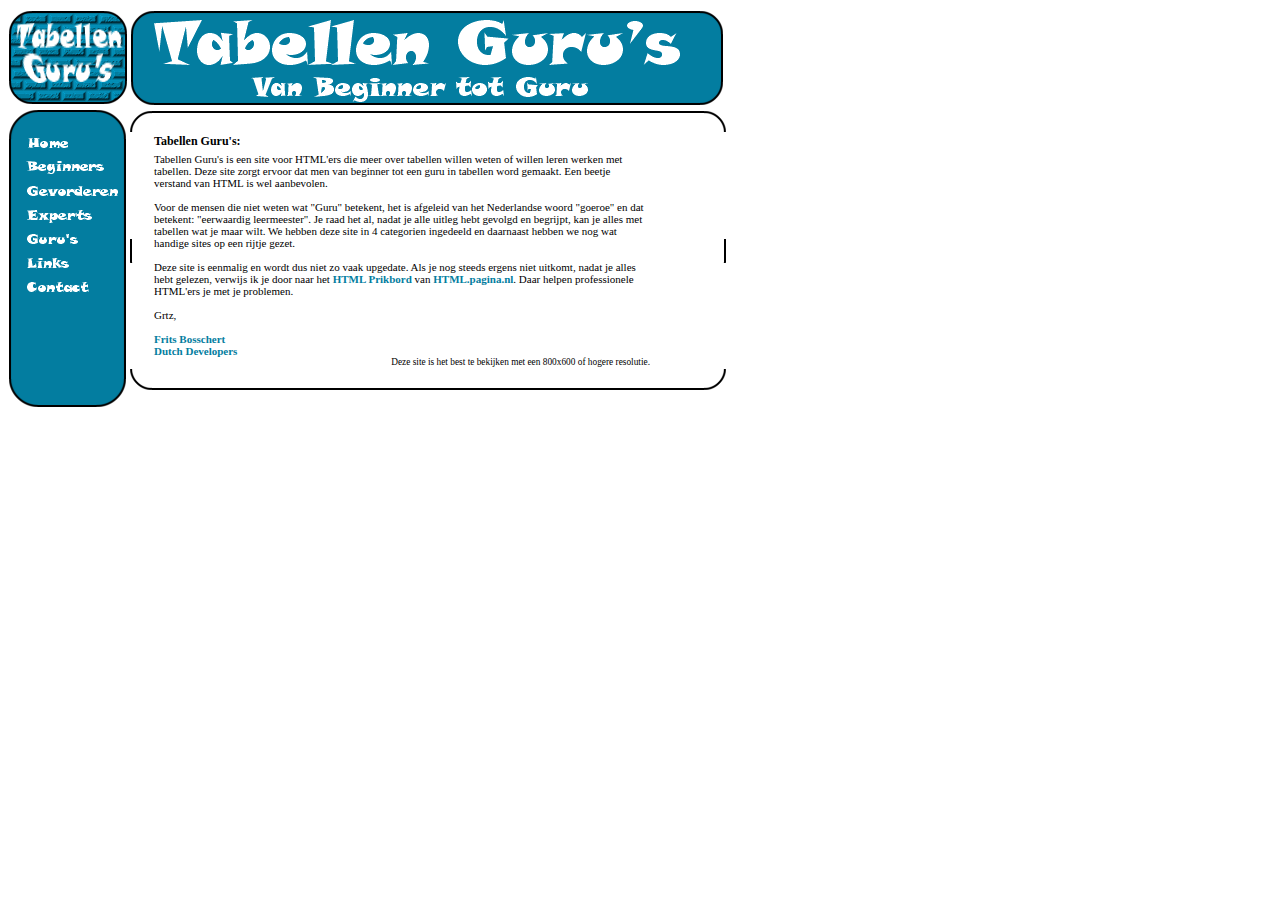
<file: index.html>
<html>
<head>
<title>Tabellen Guru's</title>
<link rel="stylesheet" href="tabel.css" type="text/css">
<SCRIPT LANGUAGE="JavaScript" TYPE="text/javascript">
<!-- // verberg voor oudere browsers

// eerst even controleren of de browser aan ons script aan kan

naamBrowser   = navigator.appName;
versieBrowser = parseInt(navigator.appVersion);

if ((naamBrowser == "Netscape" && versieBrowser >= 3) || (naamBrowser == "Microsoft Internet Explorer" && versieBrowser >=4))
   { gekeurdeBrowser = "yes";
   }
else
   { gekeurdeBrowser = "no";
   }
if (gekeurdeBrowser == "yes")
   {
  }
   {
     // de plaatjes pre-laden
     afbeelding01Uit = new Image();
     afbeelding01Uit.src = "home.gif";
     afbeelding01Aan = new Image();
     afbeelding01Aan.src = "home2.gif";
  }
   {
     // de plaatjes pre-laden
     afbeelding02Uit = new Image();
     afbeelding02Uit.src = "begin.gif";
     afbeelding02Aan = new Image();
     afbeelding02Aan.src = "begin2.gif";
  }
   {
     // de plaatjes pre-laden
     afbeelding03Uit = new Image();
     afbeelding03Uit.src = "gevord.gif";
     afbeelding03Aan = new Image();
     afbeelding03Aan.src = "gevord2.gif";
  }
   {
     // de plaatjes pre-laden
     afbeelding04Uit = new Image();
     afbeelding04Uit.src = "experts.gif";
     afbeelding04Aan = new Image();
     afbeelding04Aan.src = "experts2.gif";
  }
   {
     // de plaatjes pre-laden
     afbeelding05Uit = new Image();
     afbeelding05Uit.src = "guru.gif";
     afbeelding05Aan = new Image();
     afbeelding05Aan.src = "guru2.gif";
  }
   {
     // de plaatjes pre-laden
     afbeelding06Uit = new Image();
     afbeelding06Uit.src = "links.gif";
     afbeelding06Aan = new Image();
     afbeelding06Aan.src = "links2.gif";

   }
   {
     // de plaatjes pre-laden
     afbeelding07Uit = new Image();
     afbeelding07Uit.src = "contact.gif";
     afbeelding07Aan = new Image();
     afbeelding07Aan.src = "contact2.gif";

   }
// de daadwerkelijke functies
function afbeeldingAan(Naam)
  { if (gekeurdeBrowser == "yes")
       { tekstAanNaam = eval(Naam + "Aan.src");
         document.images[Naam].src = tekstAanNaam;
       }
  }

function afbeeldingUit(Naam)
  { if (gekeurdeBrowser == "yes")
       { tekstUitNaam = eval(Naam + "Uit.src");
         document.images[Naam].src = tekstUitNaam;
       } 
  }

// Klaar met verbergen --></script>
</head>
<body scroll="no">
<table width="720" border="0" cellspacing="0" cellpadding="0">
<tr><td width="120" height="100"><img src="lb.gif" width="120" height="100" border="0"></td>
<td><img src="boven.gif" width="600" height="100" border="0"></td>
<tr><td class="top">
<table width="120" height="300" class="menu">
<tr><td class="keuze" height="20">&nbsp</td></tr>
<tr><td class="keuze" height="20"><div style="margin-left: 2px">
<a href="#" onMouseover="afbeeldingAan('afbeelding01')" onMouseout="afbeeldingUit('afbeelding01')">
<img src="home.gif" width="100" height="20" border="0" name="afbeelding01"></a></td></tr>
<tr><td class="keuze" height="20"><div style="margin-left: 2px">
<a href="beginners/begin.html" onMouseover="afbeeldingAan('afbeelding02')" onMouseout="afbeeldingUit('afbeelding02')">
<img src="begin.gif" width="100" height="20" border="0" name="afbeelding02"></a></td></tr>
<tr><td class="keuze" height="20"><div style="margin-left: 2px">
<a href="gevorderden/gevord.html" onMouseover="afbeeldingAan('afbeelding03')" onMouseout="afbeeldingUit('afbeelding03')">
<img src="gevord.gif" width="108" height="20" border="0" name="afbeelding03"></a></td></tr>
<tr><td class="keuze" height="20"><div style="margin-left: 2px">
<a href="experts/experts.html" onMouseover="afbeeldingAan('afbeelding04')" onMouseout="afbeeldingUit('afbeelding04')">
<img src="experts.gif" width="100" height="20" border="0" name="afbeelding04"></a></td></tr>
<tr><td class="keuze" height="20"><div style="margin-left: 2px">
<a href="guru/guru.html" onMouseover="afbeeldingAan('afbeelding05')" onMouseout="afbeeldingUit('afbeelding05')">
<img src="guru.gif" width="100" height="20" border="0" name="afbeelding05"></a></td></tr>
<tr><td class="keuze" height="20"><div style="margin-left: 2px">
<a href="links/links.html" onMouseover="afbeeldingAan('afbeelding06')" onMouseout="afbeeldingUit('afbeelding06')">
<img src="links.gif" width="100" height="20" border="0" name="afbeelding06"></a></td></tr>
<tr><td class="keuze" height="20"><div style="margin-left: 2px">
<a href="contact/contact.html" onMouseover="afbeeldingAan('afbeelding07')" onMouseout="afbeeldingUit('afbeelding07')">
<img src="contact.gif" width="100" height="20" border="0" name="afbeelding07"></a></td></tr>
<tr><td style="vertical-align: bottom">&nbsp</td></tr>
</table>

</td>
<td width="600" class="text"> 

<table width="600" border="0" cellspacing="0" bordercolor="black" cellpadding="0">
<tr><td><img src="tlb.gif" width="24" height="24" border="0"></td>
<td><img src="tb.gif" width="552" height="24"></td>
<td><img src="trb.gif" width="24" height="24" border="0"></td></tr>
<tr><td width="24" height="100%"><img src="tl.gif" width="24" height="100%" border="0">
</td>
<td class="text" style="text-align: center;">
<table width="500" cellspacing="0" cellpadding="2" border="0" bordercolor="black">
<tr><td width="500" class="kop">Tabellen Guru's:</td></tr>
<tr><td width="500" class="text">

Tabellen Guru's is een site voor HTML'ers die meer over tabellen willen weten of willen
leren werken met tabellen. Deze site zorgt ervoor dat men van beginner tot een guru in tabellen 
word gemaakt. Een beetje verstand van HTML is wel aanbevolen. 


<br><br>Voor de mensen die niet weten wat "Guru" 
betekent, het is afgeleid van het Nederlandse woord "goeroe" en dat betekent: "eerwaardig 
leermeester". Je raad het al, nadat je alle uitleg hebt gevolgd en begrijpt, kan je alles
met tabellen wat je maar wilt. We hebben deze site in 4 categorien ingedeeld en daarnaast hebben
we nog wat handige sites op een rijtje gezet.
<br><br>
Deze site is eenmalig en wordt dus niet zo vaak upgedate. Als je nog steeds ergens niet uitkomt, nadat je alles hebt 
gelezen, verwijs ik je door naar het <a href="http://www.prikpagina.nl/list.php?f=199" 
target="_blank">HTML Prikbord</a> van <a href="http://html.pagina.nl" target="_blank">
HTML.pagina.nl</a>. Daar helpen professionele HTML'ers je met je problemen.
<br><br>
<table width="100%" border="0" cellspacing="0" cellpadding="0">
<tr><td class="text">
Grtz,<br><br> <a href="mailto:bossch11@ie.hva.nl?subject=Tabellen Guru's">Frits Bosschert</a>
<br><a href="http://www.dutchdevelopers.nl/" target="_blank">Dutch Developers</a>
<br><div class="onder" align="center">Deze site is het best te bekijken met een 800x600 of hogere resolutie.</div>
</td></tr>
</table>

</td></tr>

</table>

</td>
<td><img src="tr.gif" width="24" height="100%" border="0"></td></tr>
<tr><td><img src="tlo.gif" width="24" height="24" border="0"></td>
<td><img src="to.gif" width="552" height="24"></td>
<td><img src="tro.gif" width="24" height="24" border="0"></td></tr>

</table>
</td></tr>
</table>

</html>
</file>
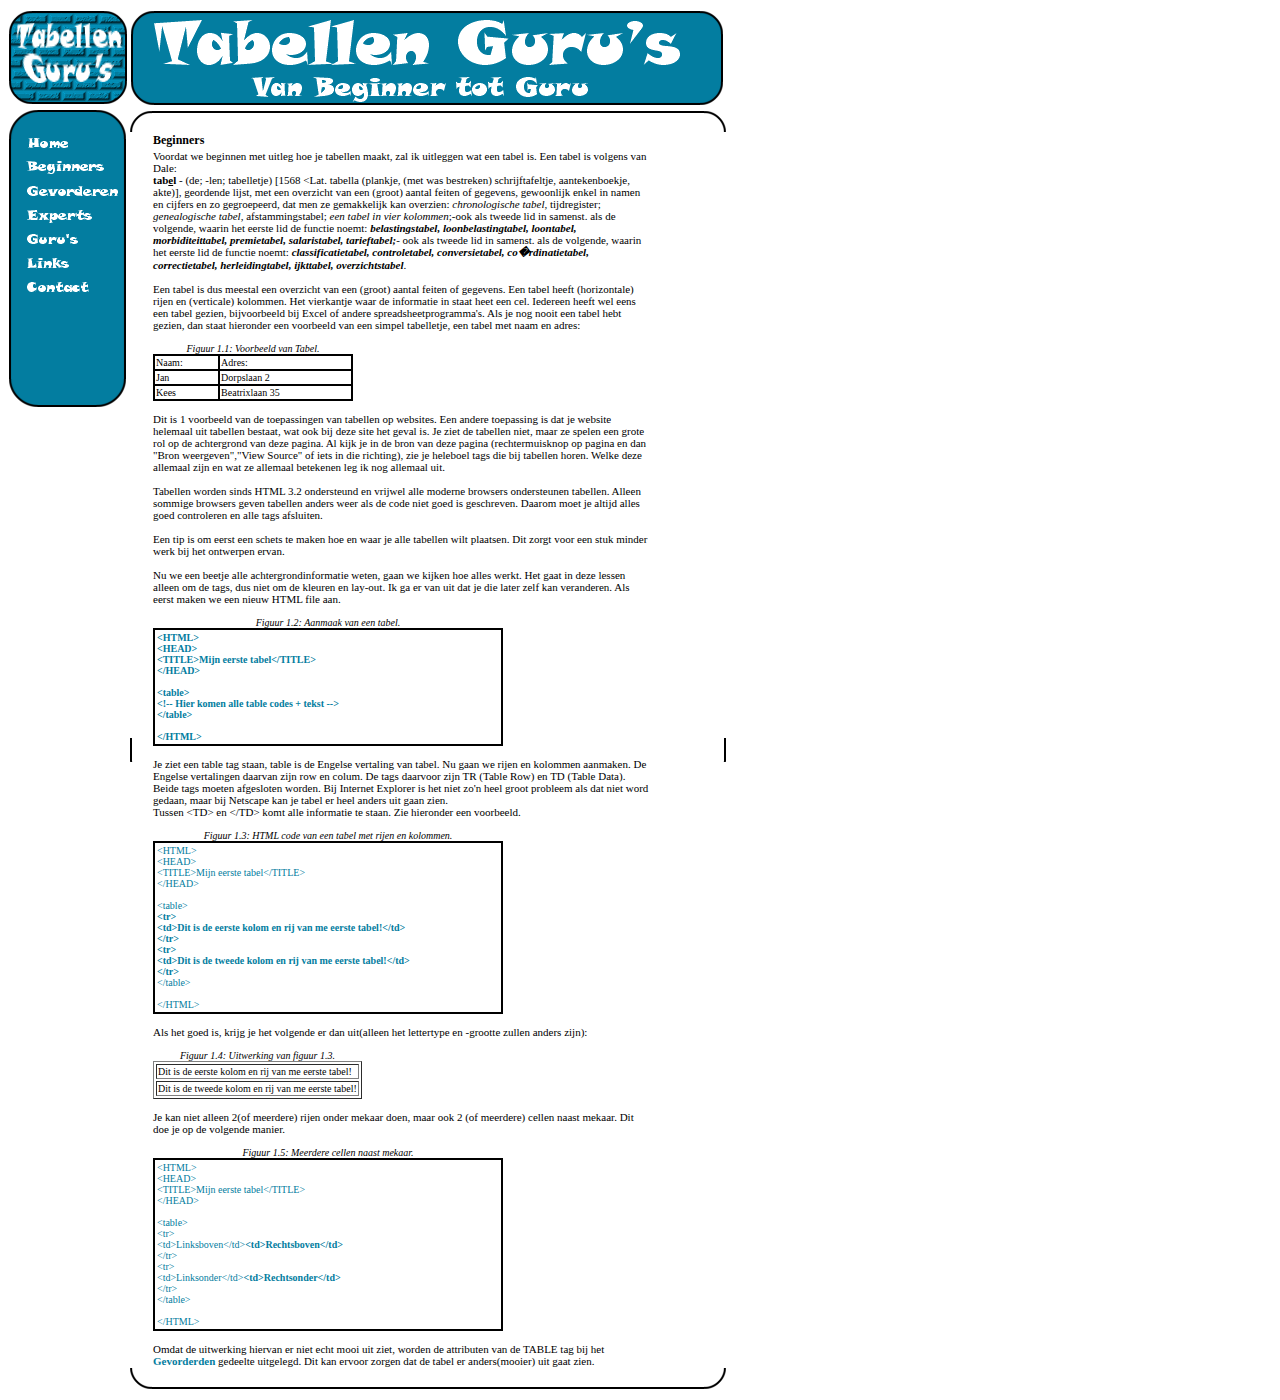
<file: beginners/begin.html>
<html>
<head><title>Tabellen Guru's - Beginners</title>
<link rel="stylesheet" href="../tabel.css" type="text/css">
<head>
<SCRIPT LANGUAGE="JavaScript" TYPE="text/javascript">
<!-- // verberg voor oudere browsers

// eerst even controleren of de browser aan ons script aan kan

naamBrowser   = navigator.appName;
versieBrowser = parseInt(navigator.appVersion);

if ((naamBrowser == "Netscape" && versieBrowser >= 3) || (naamBrowser == "Microsoft Internet Explorer" && versieBrowser >=4))
   { gekeurdeBrowser = "yes";
   }
else
   { gekeurdeBrowser = "no";
   }
if (gekeurdeBrowser == "yes")
   {
  }
   {
     // de plaatjes pre-laden
     afbeelding01Uit = new Image();
     afbeelding01Uit.src = "../home.gif";
     afbeelding01Aan = new Image();
     afbeelding01Aan.src = "../home2.gif";
  }
   {
     // de plaatjes pre-laden
     afbeelding02Uit = new Image();
     afbeelding02Uit.src = "../begin.gif";
     afbeelding02Aan = new Image();
     afbeelding02Aan.src = "../begin2.gif";
  }
   {
     // de plaatjes pre-laden
     afbeelding03Uit = new Image();
     afbeelding03Uit.src = "../gevord.gif";
     afbeelding03Aan = new Image();
     afbeelding03Aan.src = "../gevord2.gif";
  }
   {
     // de plaatjes pre-laden
     afbeelding04Uit = new Image();
     afbeelding04Uit.src = "../experts.gif";
     afbeelding04Aan = new Image();
     afbeelding04Aan.src = "../experts2.gif";
  }
   {
     // de plaatjes pre-laden
     afbeelding05Uit = new Image();
     afbeelding05Uit.src = "../guru.gif";
     afbeelding05Aan = new Image();
     afbeelding05Aan.src = "../guru2.gif";
  }
   {
     // de plaatjes pre-laden
     afbeelding06Uit = new Image();
     afbeelding06Uit.src = "../links.gif";
     afbeelding06Aan = new Image();
     afbeelding06Aan.src = "../links2.gif";

   }
   {
     // de plaatjes pre-laden
     afbeelding07Uit = new Image();
     afbeelding07Uit.src = "../contact.gif";
     afbeelding07Aan = new Image();
     afbeelding07Aan.src = "../contact2.gif";

   }
// de daadwerkelijke functies
function afbeeldingAan(Naam)
  { if (gekeurdeBrowser == "yes")
       { tekstAanNaam = eval(Naam + "Aan.src");
         document.images[Naam].src = tekstAanNaam;
       }
  }

function afbeeldingUit(Naam)
  { if (gekeurdeBrowser == "yes")
       { tekstUitNaam = eval(Naam + "Uit.src");
         document.images[Naam].src = tekstUitNaam;
       } 
  }

// Klaar met verbergen --></script>
</head>
<table width="720" border="0" cellspacing="0" cellpadding="0">
<tr><td width="120" height="100"><img src="../lb.gif" width="120" height="100" border="0"></td>
<td><img src="../boven.gif" width="600" height="100" border="0"></td>
<tr><td width="120" height="300" class="top">
<table width="120" height="300" class="menu">
<tr><td class="keuze" height="20">&nbsp</td></tr>
<tr><td class="keuze" height="20"><div style="margin-left: 2px">
<a href="../index.html" onMouseover="afbeeldingAan('afbeelding01')" onMouseout="afbeeldingUit('afbeelding01')">
<img src="../home.gif" width="100" height="20" border="0" name="afbeelding01"></a></td></tr>
<tr><td class="keuze" height="20"><div style="margin-left: 2px">
<a href="#" onMouseover="afbeeldingAan('afbeelding02')" onMouseout="afbeeldingUit('afbeelding02')">
<img src="../begin.gif" width="100" height="20" border="0" name="afbeelding02"></a></td></tr>
<tr><td class="keuze" height="20"><div style="margin-left: 2px">
<a href="../gevorderden/gevord.html" onMouseover="afbeeldingAan('afbeelding03')" onMouseout="afbeeldingUit('afbeelding03')">
<img src="../gevord.gif" width="108" height="20" border="0" name="afbeelding03"></a></td></tr>
<tr><td class="keuze" height="20"><div style="margin-left: 2px">
<a href="../experts/experts.html" onMouseover="afbeeldingAan('afbeelding04')" onMouseout="afbeeldingUit('afbeelding04')">
<img src="../experts.gif" width="100" height="20" border="0" name="afbeelding04"></a></td></tr>
<tr><td class="keuze" height="20"><div style="margin-left: 2px">
<a href="../guru/guru.html" onMouseover="afbeeldingAan('afbeelding05')" onMouseout="afbeeldingUit('afbeelding05')">
<img src="../guru.gif" width="100" height="20" border="0" name="afbeelding05"></a></td></tr>
<tr><td class="keuze" height="20"><div style="margin-left: 2px">
<a href="../links/links.html" onMouseover="afbeeldingAan('afbeelding06')" onMouseout="afbeeldingUit('afbeelding06')">
<img src="../links.gif" width="100" height="20" border="0" name="afbeelding06"></a></td></tr>
<tr><td class="keuze" height="20"><div style="margin-left: 2px">
<a href="../contact/contact.html" onMouseover="afbeeldingAan('afbeelding07')" onMouseout="afbeeldingUit('afbeelding07')">
<img src="../contact.gif" width="100" height="20" border="0" name="afbeelding07"></a></td></tr>
<tr><td style="vertical-align: bottom">&nbsp</td></tr>
</table>

</td>
<td width="600" class="text"> 

<table width="600" border="0" cellspacing="0" bordercolor="black" cellpadding="0">
<tr><td><img src="../tlb.gif" width="24" height="24" border="0"></td>
<td><img src="../tb.gif" width="552" height="24"></td>
<td><img src="../trb.gif" width="24" height="24" border="0"></td></tr>
<tr><td width="24" height="100%"><img src="../tl.gif" width="24" height="100%" border="0">
</td>
<td class="text" style="text-align: center;">
<table border="0" width="500" cellspacing="0" cellpadding="1">
<tr><td class="kop">Beginners</td></tr>
<tr><td><div class="text">
Voordat we beginnen met uitleg hoe je tabellen maakt, zal ik uitleggen wat een tabel is.
Een tabel is volgens van Dale:
<br><span style="font-weight: bold;">tab<span style="text-decoration: underline;">e</span>l</span> - (de; -len; tabelletje) [1568 &lt;Lat. tabella (plankje, (met was bestreken)
schrijftafeltje, aantekenboekje, akte)], geordende lijst, met een overzicht van een (groot)
aantal feiten of gegevens, gewoonlijk enkel in namen en cijfers en zo gegroepeerd, dat men ze
gemakkelijk kan overzien: <span style="font-style: italic">chronologische tabel</span>, 
tijdregister;<span style="font-style: italic"> genealogische tabel</span>,
afstammingstabel; <span style="font-style: italic">een tabel in vier kolommen</span>;-ook als 
tweede lid in samenst. als de volgende, waarin het eerste lid de functie noemt: 
<span style="font-weight: bold; font-style: italic">
belastingstabel, loonbelastingtabel, loontabel, morbiditeittabel, premietabel, salaristabel, 
tarieftabel;</span>- ook als tweede lid in samenst. als de volgende, waarin het eerste lid de 
functie noemt: <span style="font-weight: bold;font-style: italic;">
classificatietabel, controletabel,
conversietabel, co�rdinatietabel, correctietabel, herleidingtabel, ijkttabel, overzichtstabel</span>.
<br><br>Een tabel is dus meestal een overzicht van een (groot) aantal feiten of gegevens. Een 
tabel heeft (horizontale) rijen en (verticale) kolommen. Het vierkantje waar de informatie in
staat heet een cel. 
Iedereen heeft wel eens een tabel gezien, bijvoorbeeld bij Excel of andere spreadsheetprogramma's. 
Als je nog nooit een tabel hebt gezien, dan staat hieronder een voorbeeld van een simpel 
tabelletje, een tabel met naam en adres:
<br><br><a name="vb"></a>
<table border="1" bordercolor="black" cellspacing="0" cellpadding="1"  width="200">
<caption align="right" valign="bottom" class="ot">Figuur 1.1: Voorbeeld van Tabel.</caption>
<tr class="tablevb"><td>Naam:</td><td>Adres:</td></tr>
<tr class="tablevb"><td>Jan</td><td>Dorpslaan 2</td></tr>
<tr class="tablevb"><td>Kees</td><td>Beatrixlaan 35</td></tr>
</table>

<br>Dit is 1 voorbeeld van de toepassingen van tabellen op websites. Een andere toepassing 
is dat  je website helemaal uit tabellen bestaat, wat ook bij deze site het geval is. Je ziet 
de tabellen niet, maar ze spelen een grote rol op de achtergrond van deze pagina. Al kijk je 
in de bron van deze pagina (rechtermuisknop op pagina en dan "Bron weergeven","View Source"
 of iets in die richting), zie je heleboel tags die bij tabellen horen.  Welke deze allemaal 
zijn en wat ze allemaal betekenen leg ik nog allemaal uit.

<br><br>Tabellen worden sinds HTML 3.2 ondersteund en vrijwel alle moderne browsers
ondersteunen tabellen. Alleen sommige browsers geven tabellen anders weer als de code niet goed
is geschreven. Daarom moet je altijd alles goed controleren en alle tags afsluiten.
<br><br>Een tip is om eerst een schets te maken hoe en waar je alle tabellen wilt plaatsen. Dit
zorgt voor een stuk minder werk bij het ontwerpen ervan.

<br><br>Nu we een beetje alle achtergrondinformatie weten, gaan we kijken hoe alles werkt.
Het gaat in deze lessen alleen om de tags, dus niet om de kleuren en lay-out. Ik ga er van uit dat je
die later zelf kan veranderen. Als eerst maken we een nieuw HTML file aan. 
<br><br>
<table border="1" bordercolor="black" cellspacing="0" cellpadding="2" width="350">
<tr><td class="vbnew">
&lt;HTML&gt;<br>
&lt;HEAD&gt;<br>
&lt;TITLE&gt;Mijn eerste tabel&lt;/TITLE&gt;<br>
&lt;/HEAD&gt;<br>
<br>
&lt;table&gt;<br>
&lt;!-- Hier komen alle table codes + tekst --&gt;<br>
&lt;/table&gt;<br>
<br>
&lt;/HTML&gt;<br>
</td></tr>
<caption align="right" valign="bottom" class="ot">Figuur 1.2: Aanmaak van een tabel.</caption>
</table>
<br>Je ziet een table tag staan, table is de Engelse vertaling van tabel.
Nu gaan we rijen en kolommen aanmaken. De Engelse vertalingen daarvan zijn row en colum. De
tags daarvoor zijn TR (Table Row) en TD (Table Data). Beide tags moeten afgesloten worden. Bij
Internet Explorer is het niet zo'n heel groot probleem als dat niet word gedaan, maar bij Netscape
kan je tabel er heel anders uit gaan zien.<br>
Tussen &lt;TD&gt; en &lt;/TD&gt; komt alle informatie te staan. Zie hieronder een voorbeeld.
<br><br>
<table border="1" bordercolor="black" cellspacing="0" cellpadding="2"  width="350">
<tr><td class="vb">
&lt;HTML&gt;<br>
&lt;HEAD&gt;<br>
&lt;TITLE&gt;Mijn eerste tabel&lt;/TITLE&gt;<br>
&lt;/HEAD&gt;<br>
<br>
&lt;table&gt;<br>
<div class="vbnew">&lt;tr&gt;<br>
&lt;td&gt;Dit is de eerste kolom en rij van me eerste tabel!&lt;/td&gt;<br>
&lt;/tr&gt;<br>
&lt;tr&gt;<br>
&lt;td&gt;Dit is de tweede kolom en rij van me eerste tabel!&lt;/td&gt;<br>
&lt;/tr&gt;</div>
&lt;/table&gt;<br>
<br>
&lt;/HTML&gt;
</td></tr>
<caption align="right" valign="bottom" class="ot">Figuur 1.3: HTML code van een tabel met rijen en kolommen.</caption>
</table>
<br>
Als het goed is, krijg je het volgende er dan uit(alleen het lettertype en -grootte zullen
anders zijn):
<br><br>
<table border="1">
<tr class="tablevb">
<td>Dit is de eerste kolom en rij van me eerste tabel!</td>
</tr>
<tr class="tablevb">
<td>Dit is de tweede kolom en rij van me eerste tabel!</td>
</tr>
<caption align="right" valign="bottom" class="ot">Figuur 1.4: Uitwerking van figuur 1.3.</caption>
</table>
<br>Je kan niet alleen 2(of meerdere) rijen onder mekaar doen, maar ook 2 (of meerdere) cellen naast mekaar.
Dit doe je op de volgende manier.
<br><br>
<table border="1" bordercolor="black" cellspacing="0" cellpadding="2"  width="350">
<tr><td class="vb">
&lt;HTML&gt;<br>
&lt;HEAD&gt;<br>
&lt;TITLE&gt;Mijn eerste tabel&lt;/TITLE&gt;<br>
&lt;/HEAD&gt;<br>
<br>
&lt;table&gt;<br>
&lt;tr&gt;<br>
&lt;td&gt;Linksboven&lt;/td&gt;<span class="vbnew">&lt;td&gt;Rechtsboven&lt;/td&gt;</span><br>
&lt;/tr&gt;<br>
&lt;tr&gt;<br>
&lt;td&gt;Linksonder&lt;/td&gt;<span class="vbnew">&lt;td&gt;Rechtsonder&lt;/td&gt;</span><br>
&lt;/tr&gt;<br>
&lt;/table&gt;<br>
<br>
&lt;/HTML&gt;
</td></tr>
<caption align="right" valign="bottom" class="ot">Figuur 1.5: Meerdere cellen naast mekaar.</caption>
</table>
<br>Omdat de uitwerking hiervan er niet echt mooi uit ziet, worden de attributen van de TABLE tag bij
het <a href="../gevorderden/gevord.html">Gevorderden</a> gedeelte uitgelegd. 
Dit kan ervoor zorgen dat de tabel er anders(mooier) uit gaat zien.

</td></tr></table>

</td>
<td><img src="../tr.gif" width="24" height="100%" border="0"></td></tr>
<tr><td><img src="../tlo.gif" width="24" height="24" border="0"></td>
<td><img src="../to.gif" width="552" height="24"></td>
<td><img src="../tro.gif" width="24" height="24" border="0"></td></tr>

</table>

</td></tr>
</table>


</html>
</file>
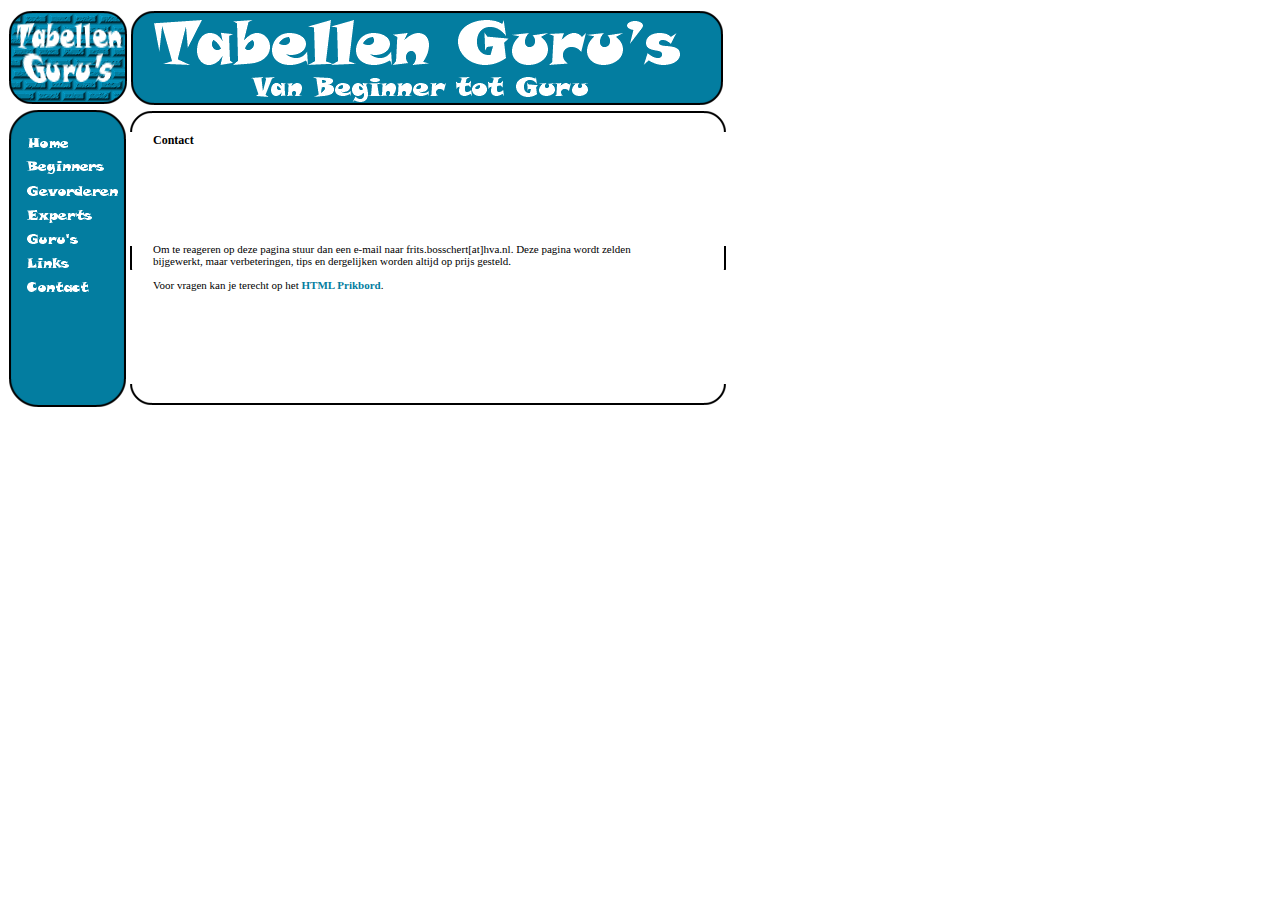
<file: contact/contact.html>
<html>
<head><title>Tabellen Guru's - Contact</title>
<link rel="stylesheet" href="../tabel.css" type="text/css">
<head>
<SCRIPT LANGUAGE="JavaScript" TYPE="text/javascript">
<!-- // verberg voor oudere browsers

// eerst even controleren of de browser aan ons script aan kan

naamBrowser   = navigator.appName;
versieBrowser = parseInt(navigator.appVersion);

if ((naamBrowser == "Netscape" && versieBrowser >= 3) || (naamBrowser == "Microsoft Internet Explorer" && versieBrowser >=4))
   { gekeurdeBrowser = "yes";
   }
else
   { gekeurdeBrowser = "no";
   }
if (gekeurdeBrowser == "yes")
   {
  }
   {
     // de plaatjes pre-laden
     afbeelding01Uit = new Image();
     afbeelding01Uit.src = "../home.gif";
     afbeelding01Aan = new Image();
     afbeelding01Aan.src = "../home2.gif";
  }
   {
     // de plaatjes pre-laden
     afbeelding02Uit = new Image();
     afbeelding02Uit.src = "../begin.gif";
     afbeelding02Aan = new Image();
     afbeelding02Aan.src = "../begin2.gif";
  }
   {
     // de plaatjes pre-laden
     afbeelding03Uit = new Image();
     afbeelding03Uit.src = "../gevord.gif";
     afbeelding03Aan = new Image();
     afbeelding03Aan.src = "../gevord2.gif";
  }
   {
     // de plaatjes pre-laden
     afbeelding04Uit = new Image();
     afbeelding04Uit.src = "../experts.gif";
     afbeelding04Aan = new Image();
     afbeelding04Aan.src = "../experts2.gif";
  }
   {
     // de plaatjes pre-laden
     afbeelding05Uit = new Image();
     afbeelding05Uit.src = "../guru.gif";
     afbeelding05Aan = new Image();
     afbeelding05Aan.src = "../guru2.gif";
  }
   {
     // de plaatjes pre-laden
     afbeelding06Uit = new Image();
     afbeelding06Uit.src = "../links.gif";
     afbeelding06Aan = new Image();
     afbeelding06Aan.src = "../links2.gif";

   }
   {
     // de plaatjes pre-laden
     afbeelding07Uit = new Image();
     afbeelding07Uit.src = "../contact.gif";
     afbeelding07Aan = new Image();
     afbeelding07Aan.src = "../contact2.gif";

   }
// de daadwerkelijke functies
function afbeeldingAan(Naam)
  { if (gekeurdeBrowser == "yes")
       { tekstAanNaam = eval(Naam + "Aan.src");
         document.images[Naam].src = tekstAanNaam;
       }
  }

function afbeeldingUit(Naam)
  { if (gekeurdeBrowser == "yes")
       { tekstUitNaam = eval(Naam + "Uit.src");
         document.images[Naam].src = tekstUitNaam;
       } 
  }

// Klaar met verbergen --></script>
</head>
<table width="720" border="0" cellspacing="0" cellpadding="0">
<tr><td width="120" height="100"><img src="../lb.gif" width="120" height="100" border="0"></td>
<td><img src="../boven.gif" width="600" height="100" border="0"></td>
<tr><td width="120" height="300" class="top">
<table width="120" height="300" class="menu">
<tr><td class="keuze" height="20">&nbsp</td></tr>
<tr><td class="keuze" height="20"><div style="margin-left: 2px">
<a href="../index.html" onMouseover="afbeeldingAan('afbeelding01')" onMouseout="afbeeldingUit('afbeelding01')">
<img src="../home.gif" width="100" height="20" border="0" name="afbeelding01"></a></td></tr>
<tr><td class="keuze" height="20"><div style="margin-left: 2px">
<a href="../beginners/begin.html" onMouseover="afbeeldingAan('afbeelding02')" onMouseout="afbeeldingUit('afbeelding02')">
<img src="../begin.gif" width="100" height="20" border="0" name="afbeelding02"></a></td></tr>
<tr><td class="keuze" height="20"><div style="margin-left: 2px">
<a href="../gevorderden/gevord.html" onMouseover="afbeeldingAan('afbeelding03')" onMouseout="afbeeldingUit('afbeelding03')">
<img src="../gevord.gif" width="108" height="20" border="0" name="afbeelding03"></a></td></tr>
<tr><td class="keuze" height="20"><div style="margin-left: 2px">
<a href="../experts/experts.html" onMouseover="afbeeldingAan('afbeelding04')" onMouseout="afbeeldingUit('afbeelding04')">
<img src="../experts.gif" width="100" height="20" border="0" name="afbeelding04"></a></td></tr>
<tr><td class="keuze" height="20"><div style="margin-left: 2px">
<a href="../guru/guru.html" onMouseover="afbeeldingAan('afbeelding05')" onMouseout="afbeeldingUit('afbeelding05')">
<img src="../guru.gif" width="100" height="20" border="0" name="afbeelding05"></a></td></tr>
<tr><td class="keuze" height="20"><div style="margin-left: 2px">
<a href="../links/links.html" onMouseover="afbeeldingAan('afbeelding06')" onMouseout="afbeeldingUit('afbeelding06')">
<img src="../links.gif" width="100" height="20" border="0" name="afbeelding06"></a></td></tr>
<tr><td class="keuze" height="20"><div style="margin-left: 2px">
<a href="#" onMouseover="afbeeldingAan('afbeelding07')" onMouseout="afbeeldingUit('afbeelding07')">
<img src="../contact.gif" width="100" height="20" border="0" name="afbeelding07"></a></td></tr>
<tr><td style="vertical-align: bottom">&nbsp</td></tr>
</table>

</td>
<td width="600" class="text"> 

<table width="600" border="0" cellspacing="0" bordercolor="black" cellpadding="0">
<tr><td><img src="../tlb.gif" width="24" height="24" border="0"></td>
<td><img src="../tb.gif" width="552" height="24"></td>
<td><img src="../trb.gif" width="24" height="24" border="0"></td></tr>
<tr><td width="24" height="100%"><img src="../tl.gif" width="24" height="100%" border="0">
</td>
<td class="text" style="text-align: center;">
<table border="0" width="500" cellspacing="0" cellpadding="1" height="252">
<tr><td class="kop" height="16">Contact</td></tr>
<tr><td height="100%"><div class="text" style="vertical-align: top;">
Om te reageren op deze pagina stuur dan een e-mail naar frits.bosschert[at]hva.nl. Deze pagina wordt zelden bijgewerkt, maar verbeteringen, tips en dergelijken worden altijd op prijs gesteld.

<br><br> Voor vragen kan je terecht op het <a href="http://www.prikpagina.nl/list.php?f=199" target="_blank">HTML Prikbord</a>. 
<br>


</td></tr></table>

</td>
<td><img src="../tr.gif" width="24" height="100%" border="0"></td></tr>
<tr><td><img src="../tlo.gif" width="24" height="24" border="0"></td>
<td><img src="../to.gif" width="552" height="24"></td>
<td><img src="../tro.gif" width="24" height="24" border="0"></td></tr>

</table>

</td></tr>
</table>

</form>
</html>
</file>
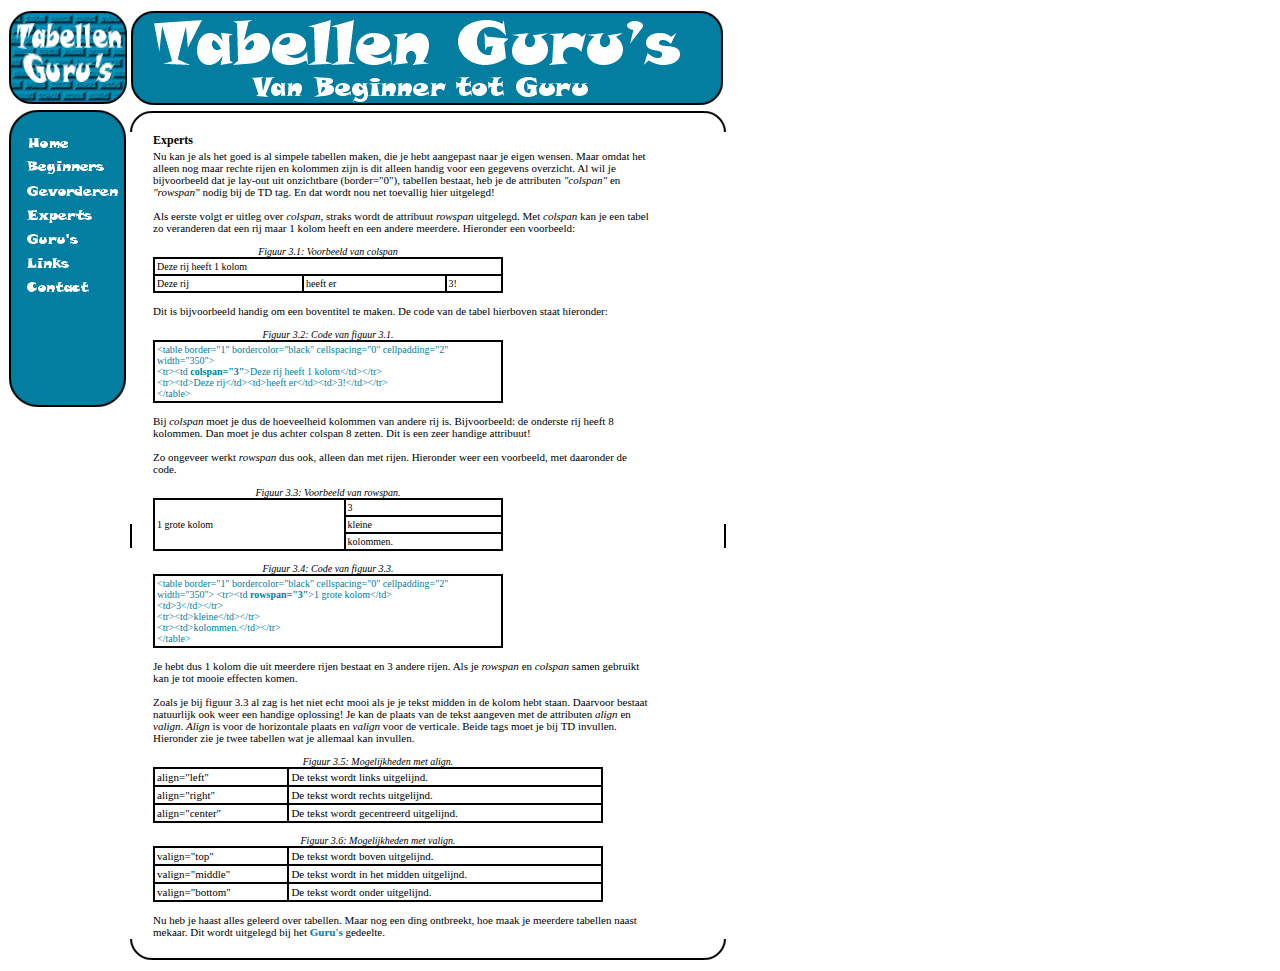
<file: experts/experts.html>
<html>
<head><title>Tabellen Guru's - Experts</title>
<link rel="stylesheet" href="../tabel.css" type="text/css">
<head>
<SCRIPT LANGUAGE="JavaScript" TYPE="text/javascript">
<!-- // verberg voor oudere browsers

// eerst even controleren of de browser aan ons script aan kan

naamBrowser   = navigator.appName;
versieBrowser = parseInt(navigator.appVersion);

if ((naamBrowser == "Netscape" && versieBrowser >= 3) || (naamBrowser == "Microsoft Internet Explorer" && versieBrowser >=4))
   { gekeurdeBrowser = "yes";
   }
else
   { gekeurdeBrowser = "no";
   }
if (gekeurdeBrowser == "yes")
   {
  }
   {
     // de plaatjes pre-laden
     afbeelding01Uit = new Image();
     afbeelding01Uit.src = "../home.gif";
     afbeelding01Aan = new Image();
     afbeelding01Aan.src = "../home2.gif";
  }
   {
     // de plaatjes pre-laden
     afbeelding02Uit = new Image();
     afbeelding02Uit.src = "../begin.gif";
     afbeelding02Aan = new Image();
     afbeelding02Aan.src = "../begin2.gif";
  }
   {
     // de plaatjes pre-laden
     afbeelding03Uit = new Image();
     afbeelding03Uit.src = "../gevord.gif";
     afbeelding03Aan = new Image();
     afbeelding03Aan.src = "../gevord2.gif";
  }
   {
     // de plaatjes pre-laden
     afbeelding04Uit = new Image();
     afbeelding04Uit.src = "../experts.gif";
     afbeelding04Aan = new Image();
     afbeelding04Aan.src = "../experts2.gif";
  }
   {
     // de plaatjes pre-laden
     afbeelding05Uit = new Image();
     afbeelding05Uit.src = "../guru.gif";
     afbeelding05Aan = new Image();
     afbeelding05Aan.src = "../guru2.gif";
  }
   {
     // de plaatjes pre-laden
     afbeelding06Uit = new Image();
     afbeelding06Uit.src = "../links.gif";
     afbeelding06Aan = new Image();
     afbeelding06Aan.src = "../links2.gif";

   }
   {
     // de plaatjes pre-laden
     afbeelding07Uit = new Image();
     afbeelding07Uit.src = "../contact.gif";
     afbeelding07Aan = new Image();
     afbeelding07Aan.src = "../contact2.gif";

   }
// de daadwerkelijke functies
function afbeeldingAan(Naam)
  { if (gekeurdeBrowser == "yes")
       { tekstAanNaam = eval(Naam + "Aan.src");
         document.images[Naam].src = tekstAanNaam;
       }
  }

function afbeeldingUit(Naam)
  { if (gekeurdeBrowser == "yes")
       { tekstUitNaam = eval(Naam + "Uit.src");
         document.images[Naam].src = tekstUitNaam;
       } 
  }

// Klaar met verbergen --></script>
</head>
<table width="720" border="0" cellspacing="0" cellpadding="0">
<tr><td width="120" height="100"><img src="../lb.gif" width="120" height="100" border="0"></td>
<td><img src="../boven.gif" width="600" height="100" border="0"></td>
<tr><td width="120" height="300" class="top">
<table width="120" height="300" class="menu">
<tr><td class="keuze" height="20">&nbsp</td></tr>
<tr><td class="keuze" height="20"><div style="margin-left: 2px">
<a href="../index.html" onMouseover="afbeeldingAan('afbeelding01')" onMouseout="afbeeldingUit('afbeelding01')">
<img src="../home.gif" width="100" height="20" border="0" name="afbeelding01"></a></td></tr>
<tr><td class="keuze" height="20"><div style="margin-left: 2px">
<a href="../beginners/begin.html" onMouseover="afbeeldingAan('afbeelding02')" onMouseout="afbeeldingUit('afbeelding02')">
<img src="../begin.gif" width="100" height="20" border="0" name="afbeelding02"></a></td></tr>
<tr><td class="keuze" height="20"><div style="margin-left: 2px">
<a href="../gevorderden/gevord.html" onMouseover="afbeeldingAan('afbeelding03')" onMouseout="afbeeldingUit('afbeelding03')">
<img src="../gevord.gif" width="108" height="20" border="0" name="afbeelding03"></a></td></tr>
<tr><td class="keuze" height="20"><div style="margin-left: 2px">
<a href="#" onMouseover="afbeeldingAan('afbeelding04')" onMouseout="afbeeldingUit('afbeelding04')">
<img src="../experts.gif" width="100" height="20" border="0" name="afbeelding04"></a></td></tr>
<tr><td class="keuze" height="20"><div style="margin-left: 2px">
<a href="../guru/guru.html" onMouseover="afbeeldingAan('afbeelding05')" onMouseout="afbeeldingUit('afbeelding05')">
<img src="../guru.gif" width="100" height="20" border="0" name="afbeelding05"></a></td></tr>
<tr><td class="keuze" height="20"><div style="margin-left: 2px">
<a href="../links/links.html" onMouseover="afbeeldingAan('afbeelding06')" onMouseout="afbeeldingUit('afbeelding06')">
<img src="../links.gif" width="100" height="20" border="0" name="afbeelding06"></a></td></tr>
<tr><td class="keuze" height="20"><div style="margin-left: 2px">
<a href="../contact/contact.html" onMouseover="afbeeldingAan('afbeelding07')" onMouseout="afbeeldingUit('afbeelding07')">
<img src="../contact.gif" width="100" height="20" border="0" name="afbeelding07"></a></td></tr>
<tr><td style="vertical-align: bottom">&nbsp</td></tr>
</table>

</td>
<td width="600" class="text"> 

<table width="600" border="0" cellspacing="0" bordercolor="black" cellpadding="0">
<tr><td><img src="../tlb.gif" width="24" height="24" border="0"></td>
<td><img src="../tb.gif" width="552" height="24"></td>
<td><img src="../trb.gif" width="24" height="24" border="0"></td></tr>
<tr><td width="24" height="100%"><img src="../tl.gif" width="24" height="100%" border="0">
</td>
<td class="text" style="text-align: center;">
<table border="0" width="500" cellspacing="0" cellpadding="1">
<tr><td class="kop">Experts</td></tr>
<tr><td><div class="text">
Nu kan je als het goed is al simpele tabellen maken, die je hebt aangepast naar je eigen wensen.
Maar omdat het alleen nog maar rechte rijen en kolommen zijn is dit alleen handig voor een gegevens
overzicht. Al wil je bijvoorbeeld dat je lay-out uit onzichtbare (border="0"), tabellen bestaat, heb 
je de attributen <span style="font-style: italic;">"colspan"</span> en <span style="font-style: italic;">"rowspan"</span> nodig bij de TD tag. En dat wordt nou net toevallig hier uitgelegd!
<br><br>
Als eerste volgt er uitleg over <span style="font-style: italic;">colspan</span>, straks wordt de attribuut <span style="font-style: italic;">rowspan</span> uitgelegd.
Met <span style="font-style: italic;">colspan</span> kan je een tabel zo veranderen dat een rij maar 1 kolom heeft en een andere
meerdere. Hieronder een voorbeeld:
<br><br>
<table border="1" bordercolor="black" cellspacing="0" cellpadding="2" width="350">
<tr><td class="tablevb" colspan="3">Deze rij heeft 1 kolom</td></tr>
<tr class="tablevb"><td>Deze rij</td><td>heeft er</td><td>3!</td></tr>
<caption align="right" valign="bottom" class="ot">Figuur 3.1: Voorbeeld van colspan</caption>
</table>
<br>
Dit is bijvoorbeeld handig om een boventitel te maken. De code van de tabel hierboven staat hieronder:
<br><br>
<table border="1" bordercolor="black" cellspacing="0" cellpadding="2" width="350">
<tr><td class="vb">
&lt;table border="1" bordercolor="black" cellspacing="0" cellpadding="2" width="350">
<br>&lt;tr&gt;&lt;td  <span class="vbnew">colspan="3"</span>&gt;Deze rij heeft 1 kolom&lt;/td&gt;&lt;/tr&gt;
<br>&lt;tr&gt;&lt;td&gt;Deze rij&lt;/td&gt;&lt;td&gt;heeft er&lt;/td&gt;&lt;td&gt;3!&lt;/td&gt;&lt;/tr&gt;
<br>&lt;/table&gt;
</td></tr>
<caption align="right" valign="bottom" class="ot">Figuur 3.2: Code van figuur 3.1.</caption>
</table>
<br>Bij <span style="font-style: italic;">colspan</span> moet je dus de hoeveelheid kolommen van
andere rij is. Bijvoorbeeld: de onderste rij heeft 8 kolommen. Dan moet je dus achter colspan
8 zetten. Dit is een zeer handige attribuut! 
<br>
<br>Zo ongeveer werkt <span style="font-style: italic;">rowspan</span> dus ook, alleen dan met
rijen. Hieronder weer een voorbeeld, met daaronder de code.
<br><br>
<table border="1" bordercolor="black" cellspacing="0" cellpadding="2" width="350">
<tr class="tablevb"><td rowspan="3">1 grote kolom</td><td>3</td></tr>
<tr class="tablevb"><td>kleine</td></tr>
<tr class="tablevb"><td>kolommen.</td></tr>
<caption align="right" valign="bottom" class="ot">Figuur 3.3: Voorbeeld van rowspan.</caption>
</table>
<br>
<table border="1" bordercolor="black" cellspacing="0" cellpadding="2" width="350">
<tr><td class="vb">

&lt;table border="1" bordercolor="black" cellspacing="0" cellpadding="2" width="350"&gt;
&lt;tr&gt;&lt;td <span class="vbnew">rowspan="3"</span>&gt;1 grote kolom&lt;/td&gt;<br>
&lt;td&gt;3&lt;/td&gt;&lt;/tr&gt;<br>
&lt;tr&gt;&lt;td>kleine&lt;/td>&lt;/tr&gt;<br>
&lt;tr&gt;&lt;td>kolommen.&lt;/td&gt;&lt;/tr&gt;<br>
&lt;/table&gt;
</td></tr>
<caption align="right" valign="bottom" class="ot">Figuur 3.4: Code van figuur 3.3.</caption>
</table>
<br>
Je hebt dus 1 kolom die uit meerdere rijen bestaat en 3 andere rijen. Als je <span style="font-style: italic;">rowspan</span> en
<span style="font-style: italic;">colspan</span> samen gebruikt kan je tot mooie effecten komen. 
<br><br>
Zoals je bij figuur 3.3 al zag is het niet echt mooi als je je tekst midden in de kolom hebt staan. Daarvoor bestaat
natuurlijk ook weer een handige oplossing! Je kan de plaats van de tekst aangeven met de attributen <span style="font-style: italic;">align</span> en <span style="font-style: italic;">valign</span>.
<span style="font-style: italic;">Align</span> is voor de horizontale plaats en <span style="font-style: italic;">valign</span> voor de verticale.
Beide tags moet je bij TD invullen. Hieronder zie je twee tabellen wat je allemaal kan invullen.
<br><br>
<table border="1" cellspacing="0" cellpadding="2" bordercolor="black" width="450">
<caption align="right" valign="bottom" class="ot">Figuur 3.5: Mogelijkheden met align.</caption>
<tr class="text"><td width="30%">align="left"</td><td width="70%">De tekst wordt links uitgelijnd.
</td></tr>
<tr class="text"><td>align="right"</td><td>De tekst wordt rechts uitgelijnd.
</td></tr>
<tr class="text"><td>align="center"</td><td>De tekst wordt gecentreerd uitgelijnd.
</td></tr>
</table>
<br>
<table border="1" cellspacing="0" cellpadding="2" bordercolor="black" width="450">
<caption align="right" valign="bottom" class="ot">Figuur 3.6: Mogelijkheden met valign.</caption>
<tr class="text"><td width="30%">valign="top"</td><td width="70%">De tekst wordt boven uitgelijnd.
</td></tr>
<tr class="text"><td>valign="middle"</td><td>De tekst wordt in het midden uitgelijnd.
</td></tr>
<tr class="text"><td>valign="bottom"</td><td>De tekst wordt onder uitgelijnd.
</td></tr>
</table>
<br>Nu heb je haast alles geleerd over tabellen. Maar nog een ding ontbreekt, hoe maak je 
meerdere tabellen naast mekaar. Dit wordt uitgelegd bij het <a href="../guru/guru.html">Guru's</a> gedeelte.


</td></tr></table>

</td>
<td><img src="../tr.gif" width="24" height="100%" border="0"></td></tr>
<tr><td><img src="../tlo.gif" width="24" height="24" border="0"></td>
<td><img src="../to.gif" width="552" height="24"></td>
<td><img src="../tro.gif" width="24" height="24" border="0"></td></tr>

</table>

</td></tr>
</table>


</html>
</file>
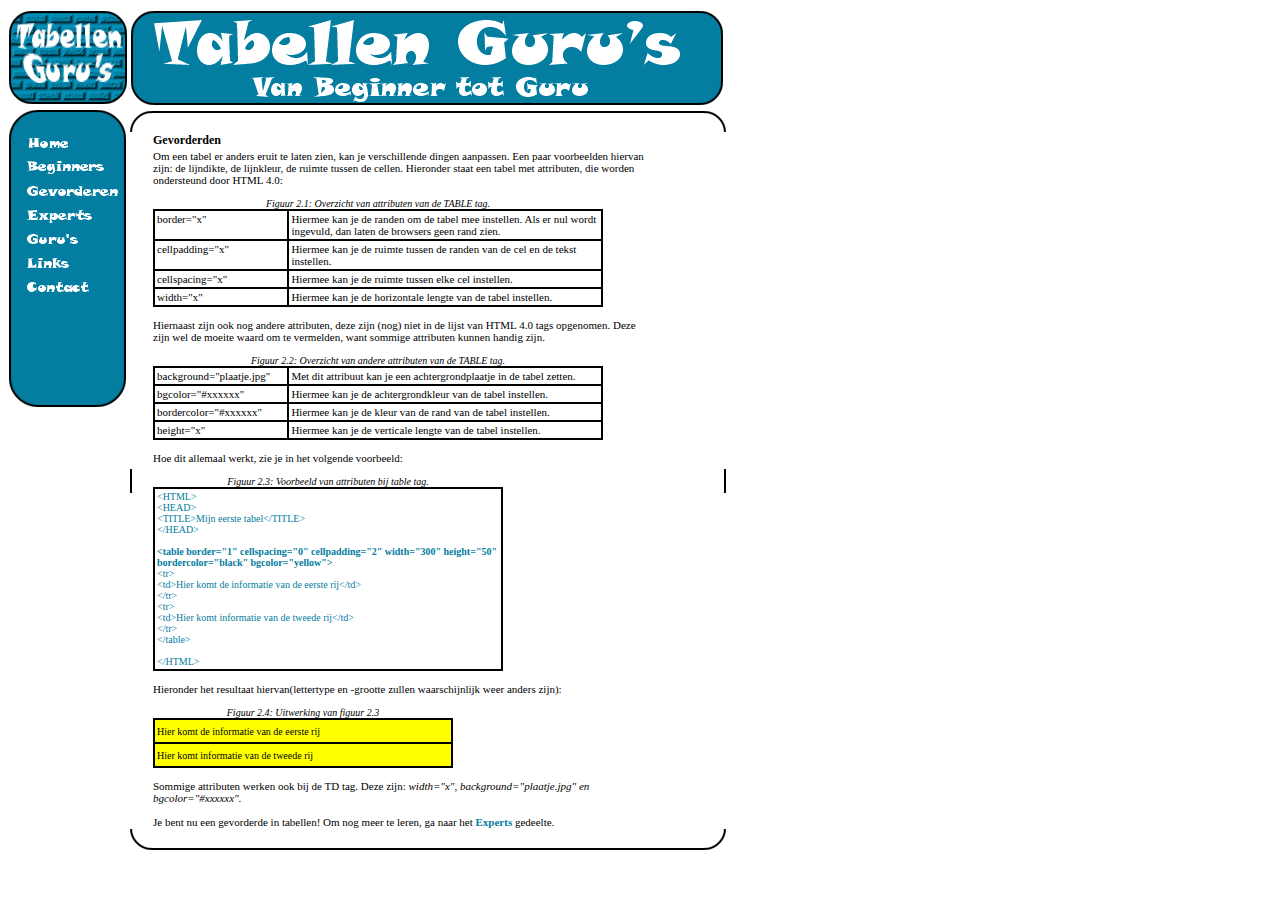
<file: gevorderden/gevord.html>
<html>
<head><title>Tabellen Guru's - Gevorderden</title>
<link rel="stylesheet" href="../tabel.css" type="text/css">
<head>
<SCRIPT LANGUAGE="JavaScript" TYPE="text/javascript">
<!-- // verberg voor oudere browsers

// eerst even controleren of de browser aan ons script aan kan

naamBrowser   = navigator.appName;
versieBrowser = parseInt(navigator.appVersion);

if ((naamBrowser == "Netscape" && versieBrowser >= 3) || (naamBrowser == "Microsoft Internet Explorer" && versieBrowser >=4))
   { gekeurdeBrowser = "yes";
   }
else
   { gekeurdeBrowser = "no";
   }
if (gekeurdeBrowser == "yes")
   {
  }
   {
     // de plaatjes pre-laden
     afbeelding01Uit = new Image();
     afbeelding01Uit.src = "../home.gif";
     afbeelding01Aan = new Image();
     afbeelding01Aan.src = "../home2.gif";
  }
   {
     // de plaatjes pre-laden
     afbeelding02Uit = new Image();
     afbeelding02Uit.src = "../begin.gif";
     afbeelding02Aan = new Image();
     afbeelding02Aan.src = "../begin2.gif";
  }
   {
     // de plaatjes pre-laden
     afbeelding03Uit = new Image();
     afbeelding03Uit.src = "../gevord.gif";
     afbeelding03Aan = new Image();
     afbeelding03Aan.src = "../gevord2.gif";
  }
   {
     // de plaatjes pre-laden
     afbeelding04Uit = new Image();
     afbeelding04Uit.src = "../experts.gif";
     afbeelding04Aan = new Image();
     afbeelding04Aan.src = "../experts2.gif";
  }
   {
     // de plaatjes pre-laden
     afbeelding05Uit = new Image();
     afbeelding05Uit.src = "../guru.gif";
     afbeelding05Aan = new Image();
     afbeelding05Aan.src = "../guru2.gif";
  }
   {
     // de plaatjes pre-laden
     afbeelding06Uit = new Image();
     afbeelding06Uit.src = "../links.gif";
     afbeelding06Aan = new Image();
     afbeelding06Aan.src = "../links2.gif";

   }
   {
     // de plaatjes pre-laden
     afbeelding07Uit = new Image();
     afbeelding07Uit.src = "../contact.gif";
     afbeelding07Aan = new Image();
     afbeelding07Aan.src = "../contact2.gif";

   }
// de daadwerkelijke functies
function afbeeldingAan(Naam)
  { if (gekeurdeBrowser == "yes")
       { tekstAanNaam = eval(Naam + "Aan.src");
         document.images[Naam].src = tekstAanNaam;
       }
  }

function afbeeldingUit(Naam)
  { if (gekeurdeBrowser == "yes")
       { tekstUitNaam = eval(Naam + "Uit.src");
         document.images[Naam].src = tekstUitNaam;
       } 
  }

// Klaar met verbergen --></script>
</head>
<table width="720" border="0" cellspacing="0" cellpadding="0">
<tr><td width="120" height="100"><img src="../lb.gif" width="120" height="100" border="0"></td>
<td><img src="../boven.gif" width="600" height="100" border="0"></td>
<tr><td width="120" height="300" class="top">
<table width="120" height="300" class="menu">
<tr><td class="keuze" height="20">&nbsp</td></tr>
<tr><td class="keuze" height="20"><div style="margin-left: 2px">
<a href="../index.html" onMouseover="afbeeldingAan('afbeelding01')" onMouseout="afbeeldingUit('afbeelding01')">
<img src="../home.gif" width="100" height="20" border="0" name="afbeelding01"></a></td></tr>
<tr><td class="keuze" height="20"><div style="margin-left: 2px">
<a href="../beginners/begin.html" onMouseover="afbeeldingAan('afbeelding02')" onMouseout="afbeeldingUit('afbeelding02')">
<img src="../begin.gif" width="100" height="20" border="0" name="afbeelding02"></a></td></tr>
<tr><td class="keuze" height="20"><div style="margin-left: 2px">
<a href="#" onMouseover="afbeeldingAan('afbeelding03')" onMouseout="afbeeldingUit('afbeelding03')">
<img src="../gevord.gif" width="108" height="20" border="0" name="afbeelding03"></a></td></tr>
<tr><td class="keuze" height="20"><div style="margin-left: 2px">
<a href="../experts/experts.html" onMouseover="afbeeldingAan('afbeelding04')" onMouseout="afbeeldingUit('afbeelding04')">
<img src="../experts.gif" width="100" height="20" border="0" name="afbeelding04"></a></td></tr>
<tr><td class="keuze" height="20"><div style="margin-left: 2px">
<a href="../guru/guru.html" onMouseover="afbeeldingAan('afbeelding05')" onMouseout="afbeeldingUit('afbeelding05')">
<img src="../guru.gif" width="100" height="20" border="0" name="afbeelding05"></a></td></tr>
<tr><td class="keuze" height="20"><div style="margin-left: 2px">
<a href="../links/links.html" onMouseover="afbeeldingAan('afbeelding06')" onMouseout="afbeeldingUit('afbeelding06')">
<img src="../links.gif" width="100" height="20" border="0" name="afbeelding06"></a></td></tr>
<tr><td class="keuze" height="20"><div style="margin-left: 2px">
<a href="../contact/contact.html" onMouseover="afbeeldingAan('afbeelding07')" onMouseout="afbeeldingUit('afbeelding07')">
<img src="../contact.gif" width="100" height="20" border="0" name="afbeelding07"></a></td></tr>
<tr><td style="vertical-align: bottom">&nbsp</td></tr>
</table>

</td>
<td width="600" class="text"> 

<table width="600" border="0" cellspacing="0" bordercolor="black" cellpadding="0">
<tr><td><img src="../tlb.gif" width="24" height="24" border="0"></td>
<td><img src="../tb.gif" width="552" height="24"></td>
<td><img src="../trb.gif" width="24" height="24" border="0"></td></tr>
<tr><td width="24" height="100%"><img src="../tl.gif" width="24" height="100%" border="0">
</td>
<td class="text" style="text-align: center;">
<table border="0" width="500" cellspacing="0" cellpadding="1">
<tr><td class="kop">Gevorderden</td></tr>
<tr><td><div class="text">
Om een tabel er anders eruit te laten zien, kan je verschillende dingen aanpassen. Een paar 
voorbeelden hiervan zijn: de lijndikte, de lijnkleur, de ruimte tussen de cellen. Hieronder
staat een tabel met attributen, die worden ondersteund door HTML 4.0:
<br><br>
<table border="1" cellspacing="0" cellpadding="2" bordercolor="black" width="450">
<caption align="right" valign="bottom" class="ot">Figuur 2.1: Overzicht van attributen van de TABLE tag.</caption>
<tr class="text"><td width="30%">border="x"</td><td width="70%">Hiermee kan je de randen om de tabel mee instellen. Als er nul wordt ingevuld, dan laten de browsers geen rand zien. 
</td></tr>
<tr class="text"><td>cellpadding="x"</td><td>Hiermee kan je de ruimte tussen de randen van de cel en de tekst instellen. 
</td></tr>
<tr class="text"><td>cellspacing="x"</td><td>Hiermee kan je de ruimte tussen elke cel instellen.
</td></tr>
<tr class="text"><td>width="x"</td><td>Hiermee kan je de horizontale lengte van de tabel instellen.
</td></tr>
</table>
<br>Hiernaast zijn ook nog andere attributen, deze zijn (nog) niet in de lijst van HTML 4.0 tags opgenomen. Deze zijn wel de moeite waard om te vermelden, want
sommige attributen kunnen handig zijn.
<br><br>
<table border="1" cellspacing="0" cellpadding="2" bordercolor="black" width="450">
<caption align="right" valign="bottom" class="ot">Figuur 2.2: Overzicht van andere attributen van de TABLE tag.</caption>
<tr class="text"><td width="30%">background="plaatje.jpg"</td><td width="70%">Met dit attribuut kan je een achtergrondplaatje in de tabel zetten.
</td></tr>
<tr class="text"><td>bgcolor="#xxxxxx"</td><td>Hiermee kan je de achtergrondkleur van de tabel instellen.
</td></tr>
<tr class="text"><td>bordercolor="#xxxxxx"</td><td>Hiermee kan je de kleur van de rand van de tabel instellen.
</td></tr>
<tr class="text"><td>height="x"</td><td>Hiermee kan je de verticale lengte van de tabel instellen.
</td></tr>
</table>
<br>Hoe dit allemaal werkt, zie je in het volgende voorbeeld:
<br><br>
<table border="1" bordercolor="black" cellspacing="0" cellpadding="2"  width="350">
<tr><td class="vb">
&lt;HTML&gt;<br>
&lt;HEAD&gt;<br>
&lt;TITLE&gt;Mijn eerste tabel&lt;/TITLE&gt;<br>
&lt;/HEAD&gt;<br>
<br>
<div class="vbnew">
&lt;table border="1" cellspacing="0" cellpadding="2" width="300" height="50" bordercolor="black" bgcolor="yellow"&gt;</div>
&lt;tr&gt;<br>
&lt;td&gt;Hier komt de informatie van de eerste rij&lt;/td&gt;<br>
&lt;/tr&gt;<br>
&lt;tr&gt;<br>
&lt;td&gt;Hier komt informatie van de tweede rij&lt;/td&gt;<br>
&lt;/tr&gt;<br>
&lt;/table&gt;<br>
<br>
&lt;/HTML&gt;
</td></tr>
<caption align="right" valign="bottom" class="ot">Figuur 2.3: Voorbeeld van attributen bij table tag.</caption>
</table>
<br>Hieronder het resultaat hiervan(lettertype en -grootte zullen waarschijnlijk weer anders zijn):
<br><br><table border="1" cellspacing="0" cellpadding="2" width="300" height="50" bordercolor="black" bgcolor="yellow">
<tr class="tablevb">
<td>Hier komt de informatie van de eerste rij</td>
</tr>
<tr class="tablevb">
<td>Hier komt informatie van de tweede rij</td>
<caption align="right" valign="bottom" class="ot">Figuur 2.4: Uitwerking van figuur 2.3</caption>
</table>
<br>Sommige attributen werken ook bij de TD tag. Deze zijn: <span style="font-style: italic;">width="x", background="plaatje.jpg" en bgcolor="#xxxxxx".</span>
<br><br>Je bent nu een gevorderde in tabellen! Om nog meer te leren, ga naar het <a href="../experts/experts.html">Experts</a> gedeelte.
</td></tr></table>

</td>
<td><img src="../tr.gif" width="24" height="100%" border="0"></td></tr>
<tr><td><img src="../tlo.gif" width="24" height="24" border="0"></td>
<td><img src="../to.gif" width="552" height="24"></td>
<td><img src="../tro.gif" width="24" height="24" border="0"></td></tr>

</table>

</td></tr>
</table>


</html>
</file>
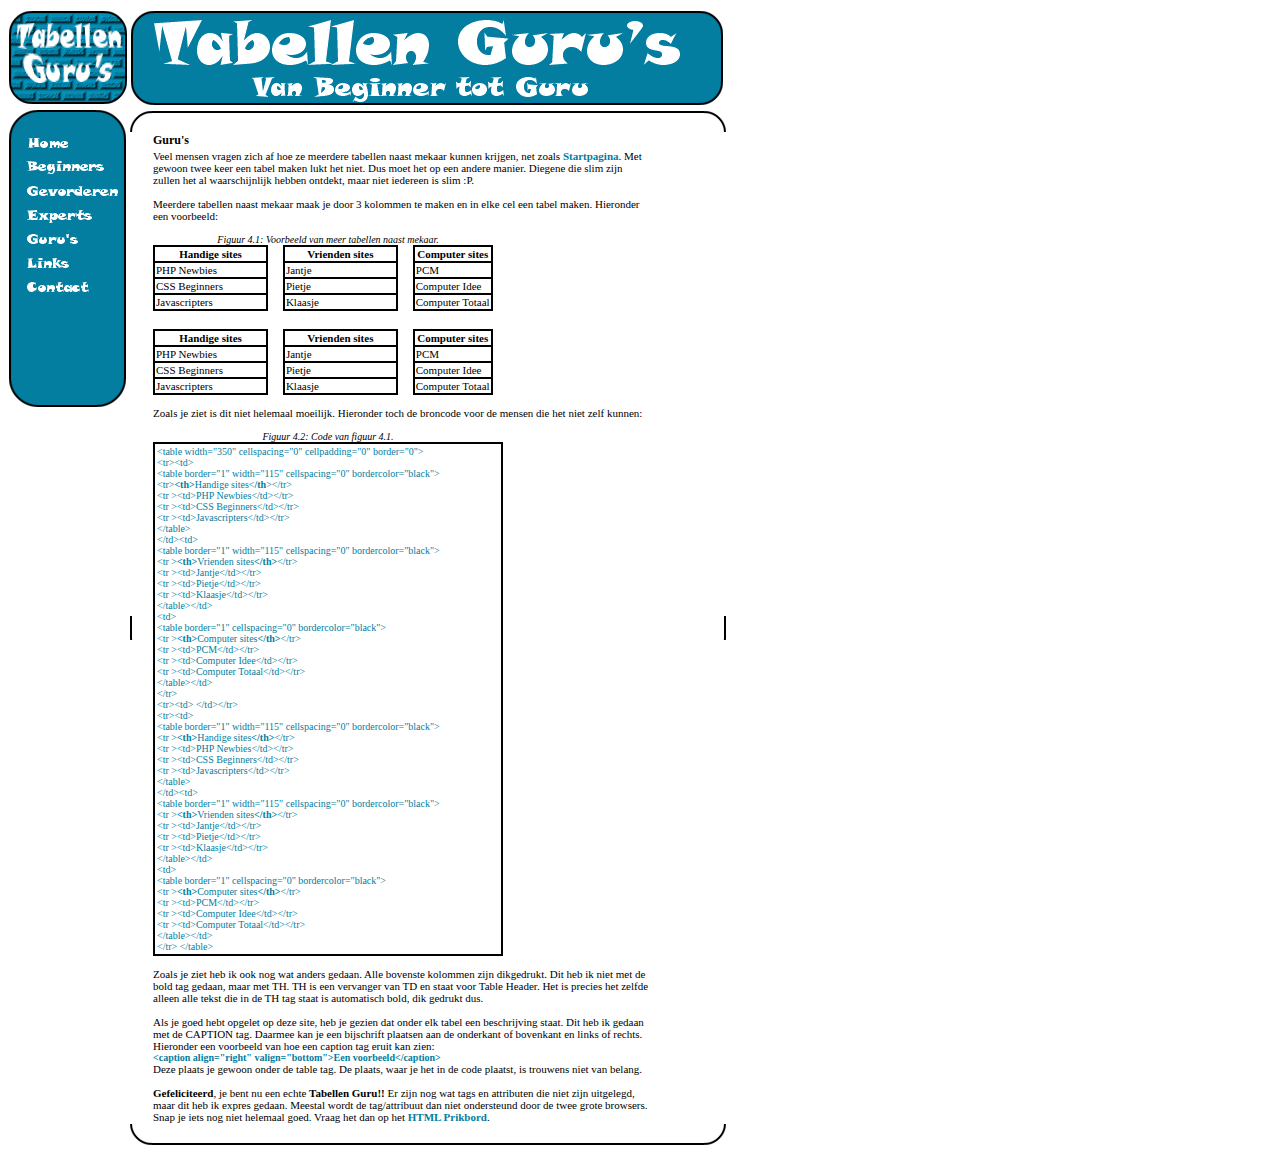
<file: guru/guru.html>
<html>
<head><title>Tabellen Guru's - Guru's</title>
<link rel="stylesheet" href="../tabel.css" type="text/css">
<head>
<SCRIPT LANGUAGE="JavaScript" TYPE="text/javascript">
<!-- // verberg voor oudere browsers

// eerst even controleren of de browser aan ons script aan kan

naamBrowser   = navigator.appName;
versieBrowser = parseInt(navigator.appVersion);

if ((naamBrowser == "Netscape" && versieBrowser >= 3) || (naamBrowser == "Microsoft Internet Explorer" && versieBrowser >=4))
   { gekeurdeBrowser = "yes";
   }
else
   { gekeurdeBrowser = "no";
   }
if (gekeurdeBrowser == "yes")
   {
  }
   {
     // de plaatjes pre-laden
     afbeelding01Uit = new Image();
     afbeelding01Uit.src = "../home.gif";
     afbeelding01Aan = new Image();
     afbeelding01Aan.src = "../home2.gif";
  }
   {
     // de plaatjes pre-laden
     afbeelding02Uit = new Image();
     afbeelding02Uit.src = "../begin.gif";
     afbeelding02Aan = new Image();
     afbeelding02Aan.src = "../begin2.gif";
  }
   {
     // de plaatjes pre-laden
     afbeelding03Uit = new Image();
     afbeelding03Uit.src = "../gevord.gif";
     afbeelding03Aan = new Image();
     afbeelding03Aan.src = "../gevord2.gif";
  }
   {
     // de plaatjes pre-laden
     afbeelding04Uit = new Image();
     afbeelding04Uit.src = "../experts.gif";
     afbeelding04Aan = new Image();
     afbeelding04Aan.src = "../experts2.gif";
  }
   {
     // de plaatjes pre-laden
     afbeelding05Uit = new Image();
     afbeelding05Uit.src = "../guru.gif";
     afbeelding05Aan = new Image();
     afbeelding05Aan.src = "../guru2.gif";
  }
   {
     // de plaatjes pre-laden
     afbeelding06Uit = new Image();
     afbeelding06Uit.src = "../links.gif";
     afbeelding06Aan = new Image();
     afbeelding06Aan.src = "../links2.gif";

   }
   {
     // de plaatjes pre-laden
     afbeelding07Uit = new Image();
     afbeelding07Uit.src = "../contact.gif";
     afbeelding07Aan = new Image();
     afbeelding07Aan.src = "../contact2.gif";

   }
// de daadwerkelijke functies
function afbeeldingAan(Naam)
  { if (gekeurdeBrowser == "yes")
       { tekstAanNaam = eval(Naam + "Aan.src");
         document.images[Naam].src = tekstAanNaam;
       }
  }

function afbeeldingUit(Naam)
  { if (gekeurdeBrowser == "yes")
       { tekstUitNaam = eval(Naam + "Uit.src");
         document.images[Naam].src = tekstUitNaam;
       } 
  }

// Klaar met verbergen --></script>
</head>
<table width="720" border="0" cellspacing="0" cellpadding="0">
<tr><td width="120" height="100"><img src="../lb.gif" width="120" height="100" border="0"></td>
<td><img src="../boven.gif" width="600" height="100" border="0"></td>
<tr><td width="120" height="300" class="top">
<table width="120" height="300" class="menu">
<tr><td class="keuze" height="20">&nbsp</td></tr>
<tr><td class="keuze" height="20"><div style="margin-left: 2px">
<a href="../index.html" onMouseover="afbeeldingAan('afbeelding01')" onMouseout="afbeeldingUit('afbeelding01')">
<img src="../home.gif" width="100" height="20" border="0" name="afbeelding01"></a></td></tr>
<tr><td class="keuze" height="20"><div style="margin-left: 2px">
<a href="../beginners/begin.html" onMouseover="afbeeldingAan('afbeelding02')" onMouseout="afbeeldingUit('afbeelding02')">
<img src="../begin.gif" width="100" height="20" border="0" name="afbeelding02"></a></td></tr>
<tr><td class="keuze" height="20"><div style="margin-left: 2px">
<a href="../gevorderden/gevord.html" onMouseover="afbeeldingAan('afbeelding03')" onMouseout="afbeeldingUit('afbeelding03')">
<img src="../gevord.gif" width="108" height="20" border="0" name="afbeelding03"></a></td></tr>
<tr><td class="keuze" height="20"><div style="margin-left: 2px">
<a href="../experts/experts.html" onMouseover="afbeeldingAan('afbeelding04')" onMouseout="afbeeldingUit('afbeelding04')">
<img src="../experts.gif" width="100" height="20" border="0" name="afbeelding04"></a></td></tr>
<tr><td class="keuze" height="20"><div style="margin-left: 2px">
<a href="#" onMouseover="afbeeldingAan('afbeelding05')" onMouseout="afbeeldingUit('afbeelding05')">
<img src="../guru.gif" width="100" height="20" border="0" name="afbeelding05"></a></td></tr>
<tr><td class="keuze" height="20"><div style="margin-left: 2px">
<a href="../links/links.html" onMouseover="afbeeldingAan('afbeelding06')" onMouseout="afbeeldingUit('afbeelding06')">
<img src="../links.gif" width="100" height="20" border="0" name="afbeelding06"></a></td></tr>
<tr><td class="keuze" height="20"><div style="margin-left: 2px">
<a href="../contact/contact.html" onMouseover="afbeeldingAan('afbeelding07')" onMouseout="afbeeldingUit('afbeelding07')">
<img src="../contact.gif" width="100" height="20" border="0" name="afbeelding07"></a></td></tr>
<tr><td style="vertical-align: bottom">&nbsp</td></tr>
</table>

</td>
<td width="600" class="text"> 

<table width="600" border="0" cellspacing="0" bordercolor="black" cellpadding="0">
<tr><td><img src="../tlb.gif" width="24" height="24" border="0"></td>
<td><img src="../tb.gif" width="552" height="24"></td>
<td><img src="../trb.gif" width="24" height="24" border="0"></td></tr>
<tr><td width="24" height="100%"><img src="../tl.gif" width="24" height="100%" border="0">
</td>
<td class="text" style="text-align: center;">
<table border="0" width="500" cellspacing="0" cellpadding="1">
<tr><td class="kop">Guru's</td></tr>
<tr><td><div class="text">
Veel mensen vragen zich af hoe ze meerdere tabellen naast mekaar kunnen krijgen, net zoals <a href="http://www.startpagina.nl/" target="_blank">Startpagina</a>.
Met gewoon twee keer een tabel maken lukt het niet. Dus moet het op een andere manier. Diegene die slim zijn zullen het al waarschijnlijk hebben ontdekt, maar niet iedereen is slim :P.
<br>
<br>Meerdere tabellen naast mekaar maak je door 3 kolommen te maken en in elke cel een tabel maken. Hieronder een voorbeeld:
<br><br>
<table width="350" cellspacing="0" cellpadding="0" border="0">
<tr><td>
<table border="1" width="115" cellspacing="0" bordercolor="black">
<tr class="text"><th>Handige sites</th></tr>
<tr class="text"><td>PHP Newbies</td></tr>
<tr class="text"><td>CSS Beginners</td></tr>
<tr class="text"><td>Javascripters</td></tr>
</table>
</td><td>
<table border="1" width="115" cellspacing="0" bordercolor="black">
<tr class="text"><th>Vrienden sites</th></tr>
<tr class="text"><td>Jantje</td></tr>
<tr class="text"><td>Pietje</td></tr>
<tr class="text"><td>Klaasje</td></tr>
</table></td>
<td>
<table border="1" cellspacing="0" bordercolor="black">
<tr class="text"><th>Computer sites</th></tr>
<tr class="text"><td>PCM</td></tr>
<tr class="text"><td>Computer Idee</td></tr>
<tr class="text"><td>Computer Totaal</td></tr>
</table></td>
</tr>
<tr><td>&nbsp</td></tr>
<tr><td>
<table border="1" width="115" cellspacing="0" bordercolor="black">
<tr class="text"><th>Handige sites</th></tr>
<tr class="text"><td>PHP Newbies</td></tr>
<tr class="text"><td>CSS Beginners</td></tr>
<tr class="text"><td>Javascripters</td></tr>
</table>
</td><td>
<table border="1" width="115" cellspacing="0" bordercolor="black">
<tr class="text"><th>Vrienden sites</th></tr>
<tr class="text"><td>Jantje</td></tr>
<tr class="text"><td>Pietje</td></tr>
<tr class="text"><td>Klaasje</td></tr>
</table></td>
<td>
<table border="1" cellspacing="0" bordercolor="black">
<tr class="text"><th>Computer sites</th></tr>
<tr class="text"><td>PCM</td></tr>
<tr class="text"><td>Computer Idee</td></tr>
<tr class="text"><td>Computer Totaal</td></tr>
</table></td>
</tr>
<caption align="right" valign="bottom" class="ot">Figuur 4.1: Voorbeeld van meer tabellen naast mekaar.</caption>
</table>
<br>Zoals je ziet is dit niet helemaal moeilijk. Hieronder toch de broncode voor de mensen die
het niet zelf kunnen:
<br><br>
<table border="1" bordercolor="black" cellspacing="0" cellpadding="2" width="350">
<tr><td class="vb">
&lt;table width="350" cellspacing="0" cellpadding="0" border="0"&gt;<br>
&lt;tr&gt;&lt;td&gt;<br>
&lt;table border="1" width="115" cellspacing="0" bordercolor="black"&gt;<br>
&lt;tr&gt;<span class="vbnew">&lt;th&gt;</span>Handige sites&lt;<span class="vbnew">/th</span>&gt;&lt;/tr&gt;<br>
&lt;tr &gt;&lt;td&gt;PHP Newbies&lt;/td&gt;&lt;/tr&gt;<br>
&lt;tr &gt;&lt;td&gt;CSS Beginners&lt;/td&gt;&lt;/tr&gt;<br>
&lt;tr &gt;&lt;td&gt;Javascripters&lt;/td&gt;&lt;/tr&gt;<br>
&lt;/table&gt;<br>
&lt;/td&gt;&lt;td&gt;<br>
&lt;table border="1" width="115" cellspacing="0" bordercolor="black"&gt;<br>
&lt;tr &gt;<span class="vbnew">&lt;th&gt;</span>Vrienden sites<span class="vbnew">&lt;/th&gt;</span>&lt;/tr&gt;<br>
&lt;tr &gt;&lt;td&gt;Jantje&lt;/td&gt;&lt;/tr&gt;<br>
&lt;tr &gt;&lt;td&gt;Pietje&lt;/td&gt;&lt;/tr&gt;<br>
&lt;tr &gt;&lt;td&gt;Klaasje&lt;/td&gt;&lt;/tr&gt;<br>
&lt;/table&gt;&lt;/td&gt;<br>
&lt;td&gt;<br>
&lt;table border="1" cellspacing="0" bordercolor="black"&gt;<br>
&lt;tr &gt;<span class="vbnew">&lt;th&gt;</span>Computer sites<span class="vbnew">&lt;/th&gt;</span>&lt;/tr&gt;<br>
&lt;tr &gt;&lt;td&gt;PCM&lt;/td&gt;&lt;/tr&gt;<br>
&lt;tr &gt;&lt;td&gt;Computer Idee&lt;/td&gt;&lt;/tr&gt;<br>
&lt;tr &gt;&lt;td&gt;Computer Totaal&lt;/td&gt;&lt;/tr&gt;<br>
&lt;/table&gt;&lt;/td&gt;<br>
&lt;/tr&gt;<br>
&lt;tr&gt;&lt;td&gt;&nbsp&lt;/td&gt;&lt;/tr&gt;<br>
&lt;tr&gt;&lt;td&gt;<br>
&lt;table border="1" width="115" cellspacing="0" bordercolor="black"&gt;<br>
&lt;tr &gt;<span class="vbnew">&lt;th&gt;</span>Handige sites<span class="vbnew">&lt;/th&gt;</span>&lt;/tr&gt;<br>
&lt;tr &gt;&lt;td&gt;PHP Newbies&lt;/td&gt;&lt;/tr&gt;<br>
&lt;tr &gt;&lt;td&gt;CSS Beginners&lt;/td&gt;&lt;/tr&gt;<br>
&lt;tr &gt;&lt;td&gt;Javascripters&lt;/td&gt;&lt;/tr&gt;<br>
&lt;/table&gt;<br>
&lt;/td&gt;&lt;td&gt;<br>
&lt;table border="1" width="115" cellspacing="0" bordercolor="black"&gt;<br>
&lt;tr &gt;<span class="vbnew">&lt;th&gt;</span>Vrienden sites<span class="vbnew">&lt;/th&gt;</span>&lt;/tr&gt;<br>
&lt;tr &gt;&lt;td&gt;Jantje&lt;/td&gt;&lt;/tr&gt;<br>
&lt;tr &gt;&lt;td&gt;Pietje&lt;/td&gt;&lt;/tr&gt;<br>
&lt;tr &gt;&lt;td&gt;Klaasje&lt;/td&gt;&lt;/tr&gt;<br>
&lt;/table&gt;&lt;/td&gt;<br>
&lt;td&gt;<br>
&lt;table border="1" cellspacing="0" bordercolor="black"&gt;<br>
&lt;tr &gt;<span class="vbnew">&lt;th&gt;</span>Computer sites<span class="vbnew">&lt;/th&gt;</span>&lt;/tr&gt;<br>
&lt;tr &gt;&lt;td&gt;PCM&lt;/td&gt;&lt;/tr&gt;<br>
&lt;tr &gt;&lt;td&gt;Computer Idee&lt;/td&gt;&lt;/tr&gt;<br>
&lt;tr &gt;&lt;td&gt;Computer Totaal&lt;/td&gt;&lt;/tr&gt;<br>
&lt;/table&gt;&lt;/td&gt;<br>
&lt;/tr&gt;
&lt;/table&gt;
</td></tr>
<caption align="right" valign="bottom" class="ot">Figuur 4.2: Code van figuur 4.1.</caption>
</table>
<br>
Zoals je ziet heb ik ook nog wat anders gedaan. Alle bovenste kolommen zijn dikgedrukt. Dit heb ik
niet met de bold tag gedaan, maar met TH. TH is een vervanger van TD en staat voor Table Header. Het is
precies het zelfde alleen alle tekst die in de TH tag staat is automatisch bold, dik gedrukt dus. 
<br><br>
Als je goed hebt opgelet op deze site, heb je gezien dat onder elk tabel een beschrijving staat. Dit
heb ik gedaan met de CAPTION tag. Daarmee kan je een bijschrift plaatsen aan de onderkant of bovenkant
en links of rechts. Hieronder een voorbeeld van hoe een caption tag eruit kan zien:
<br><span class="vbnew">&lt;caption align="right" valign="bottom"&gt;Een voorbeeld&lt;/caption&gt;</span>
<br>Deze plaats je gewoon onder de table tag. De plaats, waar je het in de code plaatst, is trouwens niet van belang.
<br><br>
<span style="font-weight: bold;">Gefeliciteerd</span>, je bent nu een echte <span style="font-weight: bold;">Tabellen Guru!!</span> Er zijn nog wat tags en attributen die niet 
zijn uitgelegd, maar dit heb ik expres gedaan. Meestal wordt de tag/attribuut dan niet ondersteund
door de twee grote browsers. 
<br>Snap je iets nog niet helemaal goed. Vraag het dan op het <a href="http://www.prikpagina.nl/list.php?f=199" target="_blank">HTML Prikbord</a>.

</td></tr></table>

</td>
<td><img src="../tr.gif" width="24" height="100%" border="0"></td></tr>
<tr><td><img src="../tlo.gif" width="24" height="24" border="0"></td>
<td><img src="../to.gif" width="552" height="24"></td>
<td><img src="../tro.gif" width="24" height="24" border="0"></td></tr>

</table>

</td></tr>
</table>


</html>
</file>
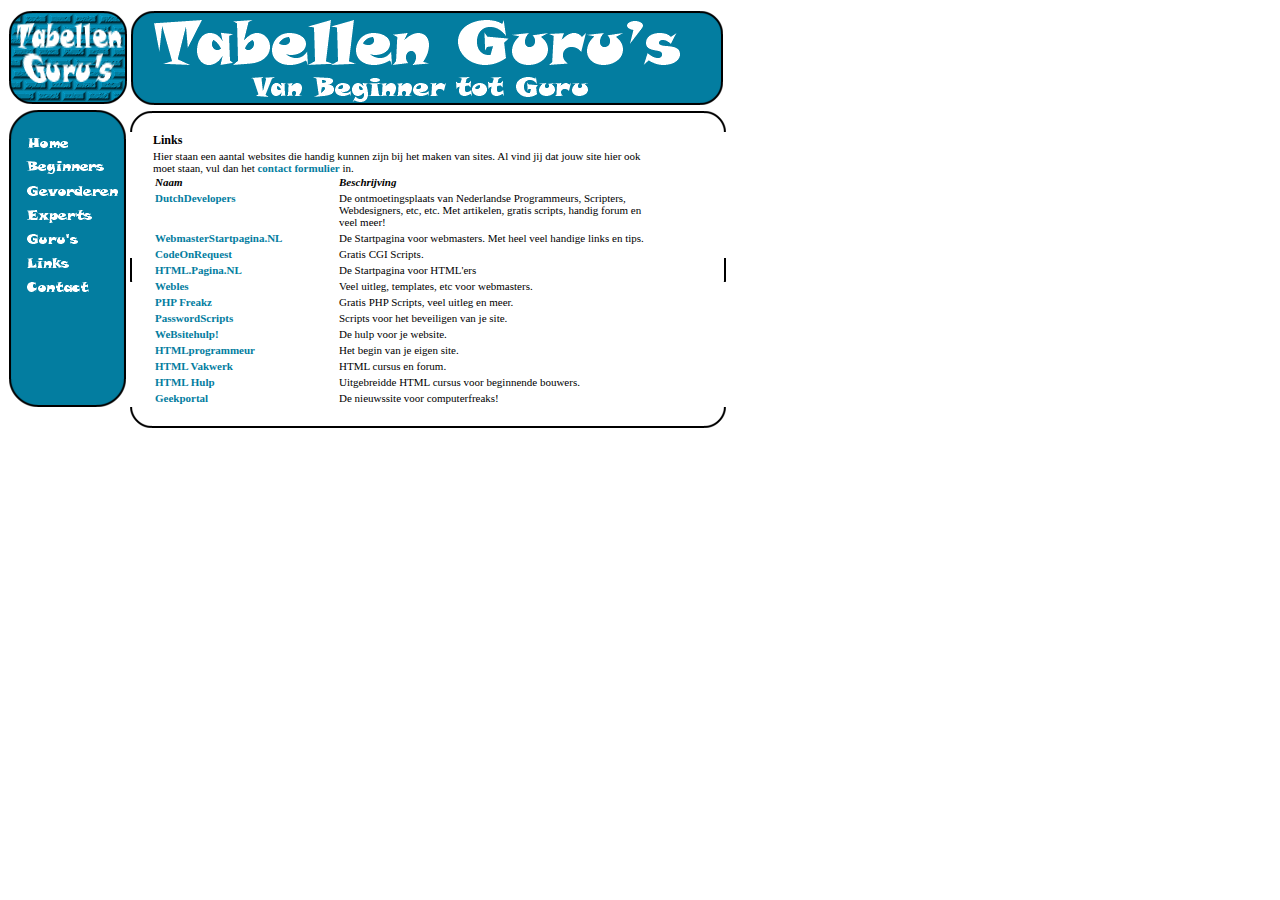
<file: links/links.html>
<html>
<head><title>Tabellen Guru's - Links</title>
<link rel="stylesheet" href="../tabel.css" type="text/css">
<head>
<SCRIPT LANGUAGE="JavaScript" TYPE="text/javascript">
<!-- // verberg voor oudere browsers

// eerst even controleren of de browser aan ons script aan kan

naamBrowser   = navigator.appName;
versieBrowser = parseInt(navigator.appVersion);

if ((naamBrowser == "Netscape" && versieBrowser >= 3) || (naamBrowser == "Microsoft Internet Explorer" && versieBrowser >=4))
   { gekeurdeBrowser = "yes";
   }
else
   { gekeurdeBrowser = "no";
   }
if (gekeurdeBrowser == "yes")
   {
  }
   {
     // de plaatjes pre-laden
     afbeelding01Uit = new Image();
     afbeelding01Uit.src = "../home.gif";
     afbeelding01Aan = new Image();
     afbeelding01Aan.src = "../home2.gif";
  }
   {
     // de plaatjes pre-laden
     afbeelding02Uit = new Image();
     afbeelding02Uit.src = "../begin.gif";
     afbeelding02Aan = new Image();
     afbeelding02Aan.src = "../begin2.gif";
  }
   {
     // de plaatjes pre-laden
     afbeelding03Uit = new Image();
     afbeelding03Uit.src = "../gevord.gif";
     afbeelding03Aan = new Image();
     afbeelding03Aan.src = "../gevord2.gif";
  }
   {
     // de plaatjes pre-laden
     afbeelding04Uit = new Image();
     afbeelding04Uit.src = "../experts.gif";
     afbeelding04Aan = new Image();
     afbeelding04Aan.src = "../experts2.gif";
  }
   {
     // de plaatjes pre-laden
     afbeelding05Uit = new Image();
     afbeelding05Uit.src = "../guru.gif";
     afbeelding05Aan = new Image();
     afbeelding05Aan.src = "../guru2.gif";
  }
   {
     // de plaatjes pre-laden
     afbeelding06Uit = new Image();
     afbeelding06Uit.src = "../links.gif";
     afbeelding06Aan = new Image();
     afbeelding06Aan.src = "../links2.gif";

   }
   {
     // de plaatjes pre-laden
     afbeelding07Uit = new Image();
     afbeelding07Uit.src = "../contact.gif";
     afbeelding07Aan = new Image();
     afbeelding07Aan.src = "../contact2.gif";

   }
// de daadwerkelijke functies
function afbeeldingAan(Naam)
  { if (gekeurdeBrowser == "yes")
       { tekstAanNaam = eval(Naam + "Aan.src");
         document.images[Naam].src = tekstAanNaam;
       }
  }

function afbeeldingUit(Naam)
  { if (gekeurdeBrowser == "yes")
       { tekstUitNaam = eval(Naam + "Uit.src");
         document.images[Naam].src = tekstUitNaam;
       } 
  }

// Klaar met verbergen --></script>
</head>
<table width="720" border="0" cellspacing="0" cellpadding="0">
<tr><td width="120" height="100"><img src="../lb.gif" width="120" height="100" border="0"></td>
<td><img src="../boven.gif" width="600" height="100" border="0"></td>
<tr><td width="120" height="300" class="top">
<table width="120" height="300" class="menu">
<tr><td class="keuze" height="20">&nbsp</td></tr>
<tr><td class="keuze" height="20"><div style="margin-left: 2px">
<a href="../index.html" onMouseover="afbeeldingAan('afbeelding01')" onMouseout="afbeeldingUit('afbeelding01')">
<img src="../home.gif" width="100" height="20" border="0" name="afbeelding01"></a></td></tr>
<tr><td class="keuze" height="20"><div style="margin-left: 2px">
<a href="../beginners/begin.html" onMouseover="afbeeldingAan('afbeelding02')" onMouseout="afbeeldingUit('afbeelding02')">
<img src="../begin.gif" width="100" height="20" border="0" name="afbeelding02"></a></td></tr>
<tr><td class="keuze" height="20"><div style="margin-left: 2px">
<a href="../gevorderden/gevord.html" onMouseover="afbeeldingAan('afbeelding03')" onMouseout="afbeeldingUit('afbeelding03')">
<img src="../gevord.gif" width="108" height="20" border="0" name="afbeelding03"></a></td></tr>
<tr><td class="keuze" height="20"><div style="margin-left: 2px">
<a href="../experts/experts.html" onMouseover="afbeeldingAan('afbeelding04')" onMouseout="afbeeldingUit('afbeelding04')">
<img src="../experts.gif" width="100" height="20" border="0" name="afbeelding04"></a></td></tr>
<tr><td class="keuze" height="20"><div style="margin-left: 2px">
<a href="../guru/guru.html" onMouseover="afbeeldingAan('afbeelding05')" onMouseout="afbeeldingUit('afbeelding05')">
<img src="../guru.gif" width="100" height="20" border="0" name="afbeelding05"></a></td></tr>
<tr><td class="keuze" height="20"><div style="margin-left: 2px">
<a href="#" onMouseover="afbeeldingAan('afbeelding06')" onMouseout="afbeeldingUit('afbeelding06')">
<img src="../links.gif" width="100" height="20" border="0" name="afbeelding06"></a></td></tr>
<tr><td class="keuze" height="20"><div style="margin-left: 2px">
<a href="../contact/contact.html" onMouseover="afbeeldingAan('afbeelding07')" onMouseout="afbeeldingUit('afbeelding07')">
<img src="../contact.gif" width="100" height="20" border="0" name="afbeelding07"></a></td></tr>
<tr><td style="vertical-align: bottom">&nbsp</td></tr>
</table>

</td>
<td width="600" class="text"> 

<table width="600" border="0" cellspacing="0" bordercolor="black" cellpadding="0">
<tr><td><img src="../tlb.gif" width="24" height="24" border="0"></td>
<td><img src="../tb.gif" width="552" height="24"></td>
<td><img src="../trb.gif" width="24" height="24" border="0"></td></tr>
<tr><td width="24" height="100%"><img src="../tl.gif" width="24" height="100%" border="0">
</td>
<td class="text" style="text-align: center;">
<table border="0" width="500" cellspacing="0" cellpadding="1">
<tr><td class="kop">Links</td></tr>
<tr><td><div class="text">
Hier staan een aantal websites die handig kunnen zijn bij het maken van sites. Al vind jij dat 
jouw site hier ook moet staan, vul dan het <a href="../contact/contact.html">contact formulier</a> in.
<br>
<table width="500" border="0" cellspacing="0" cellpadding="2">
<tr class="text" style="font-weight: bold; font-style: italic;"><td width="180">Naam</td><td>Beschrijving</td></tr>
<tr class="text"><td><a href="http://dutchdevelopers.nl/" target="_blank">DutchDevelopers</a></td><td>De ontmoetingsplaats van Nederlandse Programmeurs, Scripters, Webdesigners, etc, etc. Met artikelen, gratis scripts, handig forum en veel meer!</td></tr>
<tr class="text"><td><a href="http://www.webmasterstartpagina.nl/" target="_blank">WebmasterStartpagina.NL</a></td><td>De Startpagina voor webmasters. Met heel veel handige links en tips.</td></tr>
<tr class="text"><td><a href="http://www.codeonrequest.nl/" target="_blank">CodeOnRequest</a></td><td>Gratis CGI Scripts.</td></tr>
<tr class="text"><td><a href="http://html.pagina.nl/" target="_blank">HTML.Pagina.NL</a></td><td>De Startpagina voor HTML'ers</td></tr>
<tr class="text"><td><a href="http://www.webles.net/" target="_blank">Webles</a></td><td>Veel uitleg, templates, etc voor webmasters.</td></tr>
<tr class="text"><td><a href="http://www.phpfreakz.com/" target="_blank">PHP Freakz</a></td><td>Gratis PHP Scripts, veel uitleg en meer.</td></tr>
<tr class="text"><td><a href="http://passwordscripts.cjb.net/" target="_blank">PasswordScripts</a></td><td>Scripts voor het beveiligen van je site.</td></tr>
<tr class="text"><td><a href="http://www.websitehulp.cjb.net/" target="_blank">WeBsitehulp!</a></td><td>De hulp voor je website.</td></tr>
<tr class="text"><td><a href="http://www.htmlprogrammeur.nl/" target="_blank">HTMLprogrammeur</a></td><td>Het begin van je eigen site.</td></tr>
<tr class="text"><td><a href="http://www.htmlvakwerk.f2s.com/" target="_blank">HTML Vakwerk</a></td><td>HTML cursus en forum.</td></tr>
<tr class="text"><td><a href="http://www.htmlhulp.nl/" target="_blank">HTML Hulp</a></td><td>Uitgebreidde HTML cursus voor beginnende bouwers.</td></tr>
<tr class="text"><td><a href="http://www.geekportal.net/" target="_blank">Geekportal</a></td><td>De nieuwssite voor computerfreaks!</td></tr>


</table>
 
</td></tr></table>

</td>
<td><img src="../tr.gif" width="24" height="100%" border="0"></td></tr>
<tr><td><img src="../tlo.gif" width="24" height="24" border="0"></td>
<td><img src="../to.gif" width="552" height="24"></td>
<td><img src="../tro.gif" width="24" height="24" border="0"></td></tr>

</table>

</td></tr>
</table>


</html>
</file>
<file: tabel.css>
.menu {background-image: url(menu.gif);}
.keuze {vertical-align: top; font-family: Verdana; font-size: 14px; color: white; margin-left: 10px}
.text {color: black; vertical-align: top; font-family: Verdana; font-size: 11px;}
.vb {color: blue}
.top {vertical-align: top;}
.kop {vertical-align: top; font-size: 12px; font-weight: bold;}
a {color: #037DA0; text-decoration: none; font-weight: bold;}
a:hover{text-decoration: underline}
.vb {color: #037DA0; font-family: Verdana; font-size: 10px;}
.vbnew {color: #037DA0; font-family: Verdana; font-size: 10px; font-weight: bold;}
.tablevb {color: black; font-family: Verdana; font-size: 10px;}
.ot {color: black; font-family: Verdana; font-size: 10px; font-style: italic}
.onder {font-family: Verdana; font-size: 7pt; text-align: right;}
</file>
